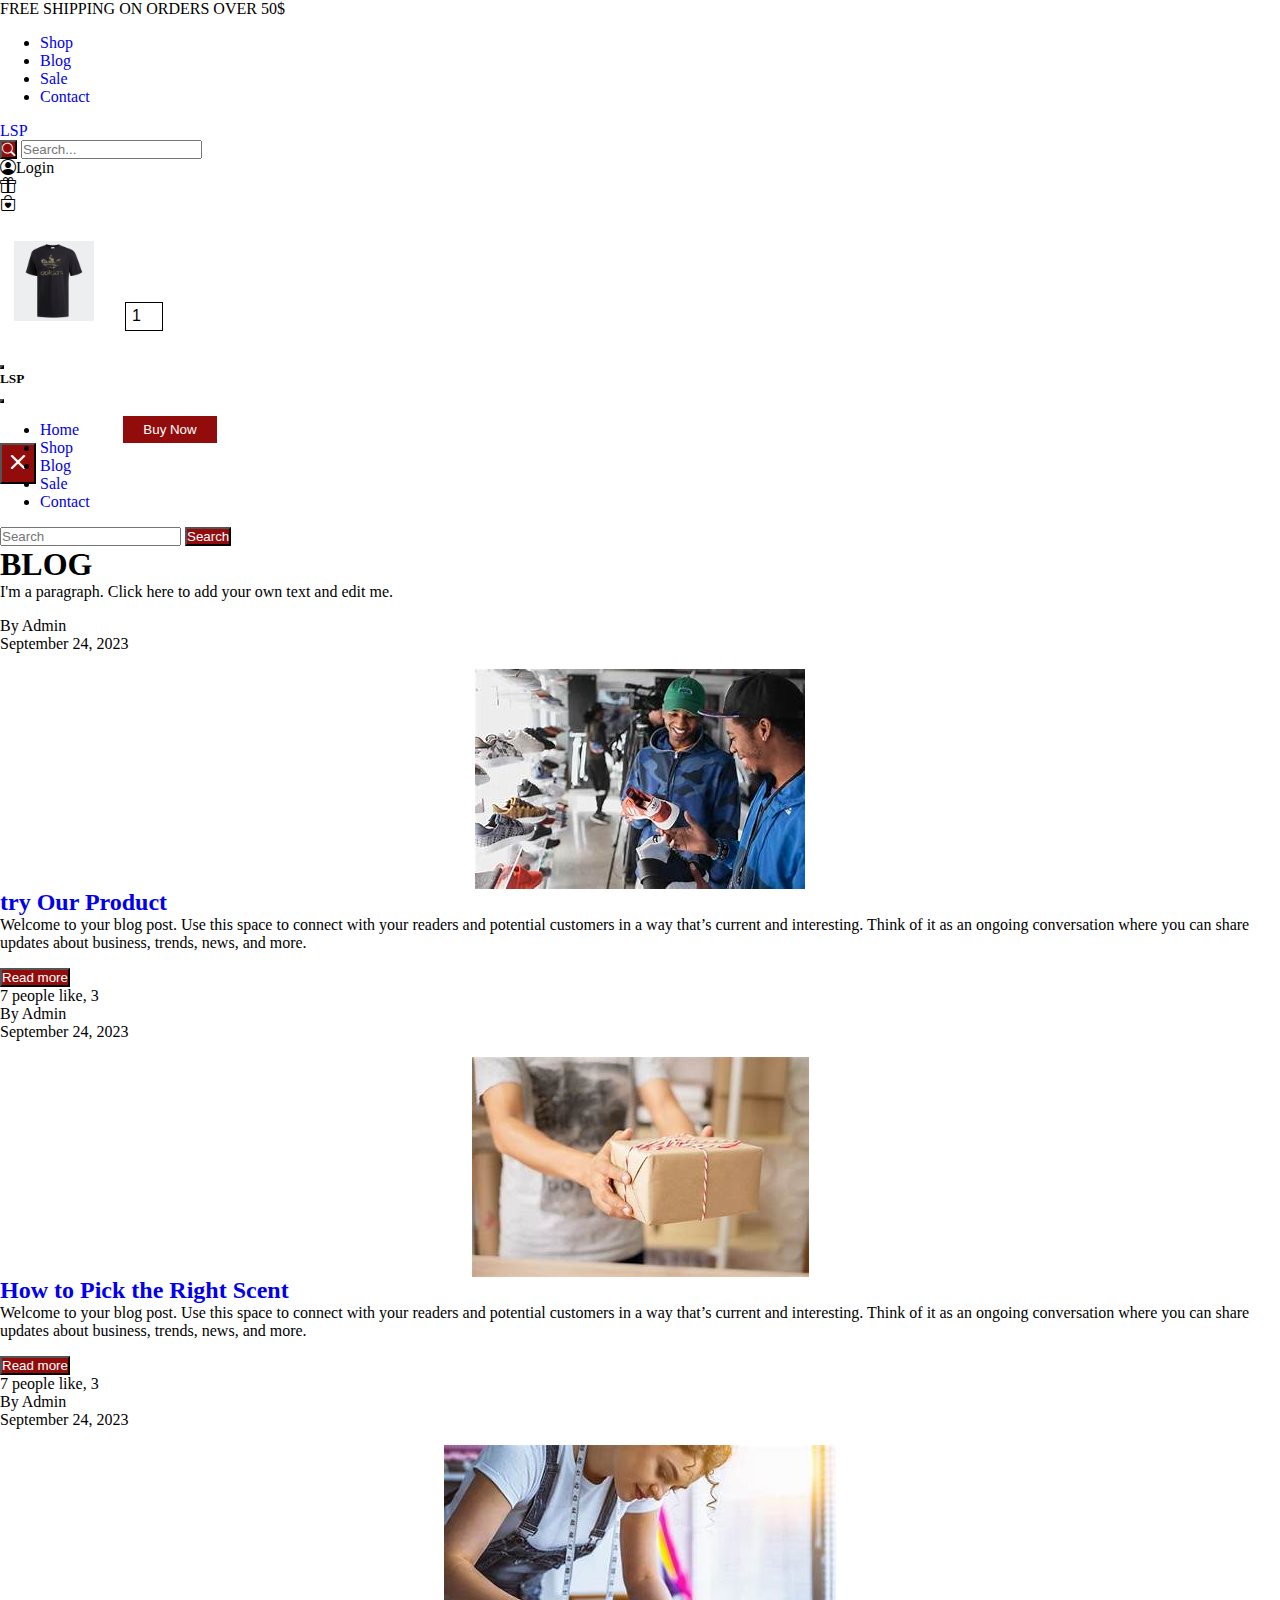
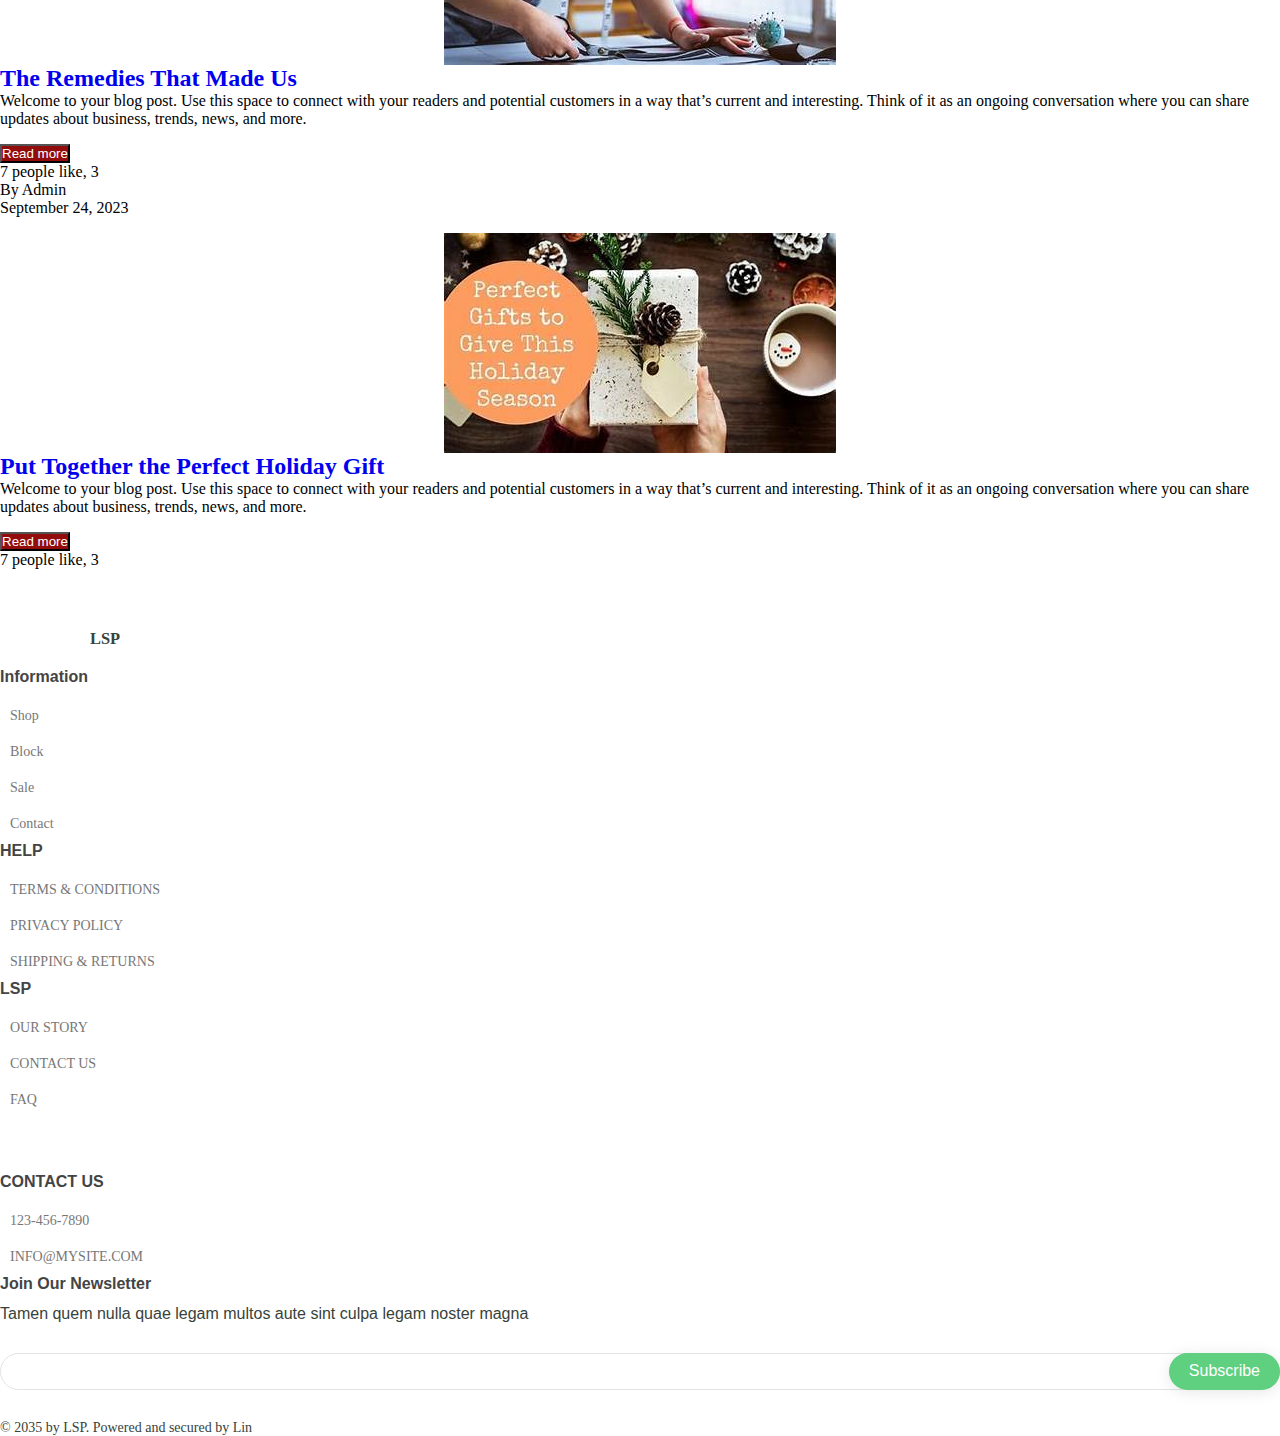
<file: page/blog.html>
<!DOCTYPE html>
<html lang="en">

<head>
    <meta charset="UTF-8">
    <meta name="viewport" content="width=device-width, initial-scale=1.0">
    <title>Document</title>
    <!--AOS-->
    <link href="https://unpkg.com/aos@2.3.1/dist/aos.css" rel="stylesheet">
    <!--Style css-->
    <link rel="stylesheet" href="../assets/css/style.css" />
    <!-- font awesome link -->
    <link rel="stylesheet" href="https://cdnjs.cloudflare.com/ajax/libs/font-awesome/6.4.2/css/all.min.css"
        integrity="sha512-z3gLpd7yknf1YoNbCzqRKc4qyor8gaKU1qmn+CShxbuBusANI9QpRohGBreCFkKxLhei6S9CQXFEbbKuqLg0DA=="
        crossorigin="anonymous" referrerpolicy="no-referrer" />
    <!--Icon Bootstap-->
    <link rel="stylesheet" href="https://cdn.jsdelivr.net/npm/bootstrap-icons@1.11.2/font/bootstrap-icons.min.css" />
    <!-- bootstrap link -->
    <link rel="stylesheet" href="https://cdn.jsdelivr.net/npm/bootstrap-icons@1.11.2/font/bootstrap-icons.min.css" />
    <link href="https://cdn.jsdelivr.net/npm/bootstrap@5.2.3/dist/css/bootstrap.min.css" rel="stylesheet"
        integrity="sha384-rbsA2VBKQhggwzxH7pPCaAqO46MgnOM80zW1RWuH61DGLwZJEdK2Kadq2F9CUG65" crossorigin="anonymous" />
    <script src="https://cdn.jsdelivr.net/npm/bootstrap@5.2.3/dist/js/bootstrap.bundle.min.js"
        integrity="sha384-kenU1KFdBIe4zVF0s0G1M5b4hcpxyD9F7jL+jjXkk+Q2h455rYXK/7HAuoJl+0I4"
        crossorigin="anonymous"></script>
</head>

<body class="">
    <div class="bg-secondary text-center text-light p-2">
        FREE SHIPPING ON ORDERS OVER 50$
    </div>
    <!--header-->
    <div class="container">
        <header class="pt-2">
            <nav class="navbar navbar-dark d-flex">
                <div class="container">
                    <ul class="navbar-nav d-none d-lg-flex flex-row fw-bold">
                        <li class="nav-item pe-4">
                            <a class="nav-link active text-secondary" aria-current="page" href="shop.html">Shop</a>
                        </li>
                        <li class="nav-item pe-4 ms-5">
                            <a class="nav-link text-secondary" href="blog.html">Blog</a>
                        </li>
                        <li class="nav-item pe-4 ms-5">
                            <a class="nav-link text-secondary" href="sale.html">Sale</a>
                        </li>
                        <li class="nav-item pe-4 ms-5">
                            <a class="nav-link text-secondary" href="contact.html">Contact</a>
                        </li>
                    </ul>
                    <a class="navbar-brand text-dark border border-2 px-3 py-1 border-dark" href="../index.html">LSP</a>
                    <div class="d-flex justify-content-end">
                        <div class="d-sm-none d-lg-block d-none border-bottom">
                            <button class="border-0 bg-white text-dark"><i class="bi bi-search"></i></button>
                            <input type="text" placeholder="Search..." class="border-0">
                        </div>
                        <div class="mx-3 d-sm-none d-lg-block d-none"><i class="bi bi-person-circle me-2 fs-5"></i>Login
                        </div>
                        <div class=""><i class="bi bi-gift ms-2 fs-4 me-2"></i></div>
                        <i class="bi bi-bag-heart fs-4 me-4" id="cart-icon"></i>
                        <div class="cart position-fixed shadow-sm bg-secondary">
                            <div class="cart-title pt-4">
                                <div class="text-center fs-4 fw-bold">Your cart</div>
                                <!--Content-->
                                <div class="cart-content">
                                    <div class="cart-box">
                                        <img src="../assets/img/product1.jpg" alt="" class="" style="width: 100px;height: 100px;
                                      object-fit: contain; padding: 10px;">
                                        <div class="detail-box pt-1" style="display: grid;row-gap: 0.5rem;">
                                            <div class="cart-product-title text-start fs-6 fw-bold">
                                                T-SHIRT
                                            </div>
                                            <div class="cart-price text-start fs-6 pt-1 fw-bold">$30</div>
                                            <input type="number" name="" id="" value="1"
                                                style="border: 1px solid;width: 2.4rem;text-align: center;font-size: 1rem;">
                                        </div>

                                        <!--Remove Cart-->
                                        <i class="bi bi-trash pt-4 mt-3 text-danger"
                                            style="font-size: 20px; cursor: pointer;"></i>
                                    </div>
                                </div>
                                <!--Total-->
                                <div class="total d-flex justify-content-end"
                                    style="margin-top: 1.5rem;border-top: 1px solid;">
                                    <div class="total-title" style="font-size: 1rem;font-weight: 600;">Total</div>
                                    <div class="total-price ms-2" style="margin-left: 0.5rem;">$0</div>
                                </div>
                                <!--Buy Button-->
                                <button type="button" class="btn-buy"
                                    style="display: flex;margin: 1.5rem auto 0 auto;padding: 6px 20px;border: none;cursor: pointer;">Buy
                                    Now</button>
                                <!--Cart close-->
                                <button type="button" class="btn"><i class="bi bi-x position-absolute text-danger"
                                        id="close-cart"
                                        style="top: 1rem;right: 0.8rem; font-size: 2rem;cursor: pointer;"></i></button>
                            </div>
                        </div>
                        <button class="navbar-toggler d-lg-none bg-secondary" type="button" data-bs-toggle="offcanvas"
                            data-bs-target="#offcanvasDarkNavbar" aria-controls="offcanvasDarkNavbar"
                            aria-label="Toggle navigation">
                            <span class="navbar-toggler-icon">
                            </span>
                        </button>
                    </div>
                </div>
                <div class="offcanvas offcanvas-end text-bg-dark" tabindex="-1" id="offcanvasDarkNavbar"
                    aria-labelledby="offcanvasDarkNavbarLabel">
                    <div class="offcanvas-header">
                        <h5 class="offcanvas-title" id="offcanvasDarkNavbarLabel">LSP</h5>

                        <button type="button" class="btn-close btn-close-white" data-bs-dismiss="offcanvas"
                            aria-label="Close">
                        </button>
                    </div>
                    <div class="offcanvas-body">
                        <ul class="navbar-nav justify-content-end flex-grow-1 pe-3">
                            <li class="nav-item">
                                <a class="nav-link active" aria-current="page" href="../index.html">Home</a>
                            </li>
                            <li class="nav-item">
                                <a class="nav-link active" aria-current="page" href="shop.html">Shop</a>
                            </li>
                            <li class="nav-item pe-4">
                                <a class="nav-link" href="blog.html">Blog</a>
                            </li>
                            <li class="nav-item pe-4">
                                <a class="nav-link" href="sale.html">Sale</a>
                            </li>
                            <li class="nav-item pe-4">
                                <a class="nav-link" href="contact.html">Contact</a>
                            </li>
                        </ul>
                        <form class="d-flex mt-3" role="search">
                            <input class="form-control me-2" type="search" placeholder="Search" aria-label="Search">
                            <button class="btn btn-success" type="submit">Search</button>
                        </form>
                    </div>
                </div>
    </div>
    </nav>
    </header>
    </div>
    <div class="text-center pt-5">
        <h1>BLOG</h1>
        <p>I'm a paragraph. Click here to add your own text and edit me.</p>
    </div>
    <div class="container">
        <div class="row pb-1">
            <div class="col-lg-6">
                <div class="single-blog shadow-lg px-5 py-3">
                    <p class="">By Admin <span>September 24, 2023</span></p>
                    <img src="../assets/img/bolg1.png" alt="" class="w-100">
                    <h2> <a href="sale.html">try Our Product</a></h2>
                    <p>Welcome to your blog post. Use this space to connect with your readers and potential customers in
                        a way that’s current and interesting. Think of it as an ongoing conversation where you can share
                        updates about business, trends, news, and more.</p>
                    <button class="btn1 bg-primary px-3 py-1"><a href=""></a>Read more</button> <br>
                    <span><i class="fa-regular fa-thumbs-up"></i>7 people like, <i
                            class="fa-regular fa-comment"></i>3</span>
                </div>
            </div>
            <div class="col-lg-6">
                <div class="single-blog shadow-lg px-5 py-3 mt-5">
                    <p class="">By Admin <span>September 24, 2023</span></p>
                    <img src="../assets/img/blog2.png" alt="" class="w-100">
                    <h2><a href="sale.html">How to Pick the Right Scent</a></h2>
                    <p>Welcome to your blog post. Use this space to connect with your readers and potential customers in
                        a way that’s current and interesting. Think of it as an ongoing conversation where you can share
                        updates about business, trends, news, and more.</p>
                    <button class="btn1 bg-primary px-3 py-1"><a href=""></a>Read more</button> <br>
                    <span><i class="fa-regular fa-thumbs-up"></i>7 people like, <i
                            class="fa-regular fa-comment"></i>3</span>
                </div>
            </div>
        </div>
        <div class="row pb-1 pt-3">
            <div class="col-lg-6">
                <div class="single-blog shadow-lg px-5 py-3 mt-5">
                    <p class="">By Admin <span>September 24, 2023</span></p>
                    <img src="../assets/img/blog3.png" alt="" class="w-100">
                    <h2> <a href="sale.html">The Remedies That Made Us</a></h2>
                    <p>Welcome to your blog post. Use this space to connect with your readers and potential customers in
                        a way that’s current and interesting. Think of it as an ongoing conversation where you can share
                        updates about business, trends, news, and more.</p>
                    <button class="btn1 bg-primary px-3 py-1"><a href=""></a>Read more</button> <br>
                    <span><i class="fa-regular fa-thumbs-up"></i>7 people like, <i
                            class="fa-regular fa-comment"></i>3</span>
                </div>
            </div>
            <div class="col-lg-6">
                <div class="single-blog shadow-lg px-5 py-3">
                    <p class="">By Admin <span>September 24, 2023</span></p>
                    <img src="../assets/img/blog4.png" alt="" class="w-100">
                    <h2><a href="sale.html">Put Together the Perfect Holiday Gift
                        </a></h2>
                    <p>Welcome to your blog post. Use this space to connect with your readers and potential customers in
                        a way that’s current and interesting. Think of it as an ongoing conversation where you can share
                        updates about business, trends, news, and more.</p>
                    <button class="btn1 bg-primary px-3 py-1"><a href=""></a>Read more</button> <br>
                    <span><i class="fa-regular fa-thumbs-up"></i>7 people like, <i
                            class="fa-regular fa-comment"></i>3</span>
                </div>
            </div>
        </div>
    </div>
    <!--footer-->
    <footer id="footer" class="bg-white">
        <div class="footer-top pt-5 border-top shadow-sm">
            <div class="container">
                <div class="row">
                    <div class="col-lg-3 col-md-6 footer-contact">
                        <h3 class="d-block border border-2 border-dark text-center fs-2"
                            style="margin-left: 90px; margin-right: 90px;">LSP
                        </h3>
                        <div class="social-links text-center text-md-right pt-3 pt-md-0">
                            <a href="" class="twitter bg-secondary text-light d-inline-block">
                                <i class="fa-brands fa-twitter"></i></a>
                            <a href="" class="facebook bg-secondary text-light d-inline-block">
                                <i class="fa-brands fa-facebook-f"></i></a>
                            <a href="" class="instagram bg-secondary text-light d-inline-block">
                                <i class="fa-brands fa-instagram"></i></a>
                            <a href="" class="google-plus bg-secondary text-light d-inline-block">
                                <i class="fa-brands fa-skype"></i></a>
                            <a href="" class="linkedin bg-secondary text-light d-inline-block">
                                <i class="fa-brands fa-linkedin-in"></i></a>
                        </div>
                    </div>
                    <div class="col-lg-2 col-md-6 footer-links">
                        <h4 class="fs-4">Information</h4>
                        <ul>
                            <li><a href="shop.html">Shop</a></li>
                            <li><a href="blog.html">Block</a></li>
                            <li><a href="sale.html">Sale</a></li>
                            <li><a href="contact.html">Contact</a></li>
                        </ul>
                        <h4 class="fs-4 pt-3">HELP</h4>
                        <ul>
                            <li><a href="#">TERMS & CONDITIONS</a></li>
                            <li><a href="#">PRIVACY POLICY </a></li>
                            <li><a href="#">SHIPPING & RETURNS</a></li>
                        </ul>
                    </div>
                    <div class="col-lg-3 col-md-6 footer-links">
                        <h4 class="fs-4">LSP</h4>
                        <ul>
                            <li>
                                <a href="#">OUR STORY</a>
                            </li>
                            <li>
                                <a href="#">CONTACT US</a>
                            </li>
                            <li>
                                <a href="#">FAQ</a>
                            </li>
                        </ul>
                        <h4 class="fs-4" style="padding-top: 55px;">CONTACT US</h4>
                        <ul>
                            <li>
                                <a href="#">123-456-7890</a>
                            </li>
                            <li>
                                <a href="#">INFO@MYSITE.COM</a>
                            </li>
                        </ul>
                    </div>
                    <div class="col-lg-4 col-md-6 footer-newsletter">
                        <h4>Join Our Newsletter</h4>
                        <p>
                            Tamen quem nulla quae legam multos aute sint culpa legam noster
                            magna
                        </p>
                        <form>
                            <input type="email" name="email" />
                            <input type="submit" value="Subscribe" />
                        </form>
                    </div>
                </div>
            </div>
        </div>
        <div class="p-3 bg-secondary">
            <div class=" text-center text-md-start">
                <div class="text-center text-light fs-6">
                    © 2035 by LSP. Powered and secured by Lin
                </div>
            </div>

        </div>
    </footer>
    <!--Link to js-->
    <script src="../assets/javascritp/main.js"></script>
</body>

</html>
</file>
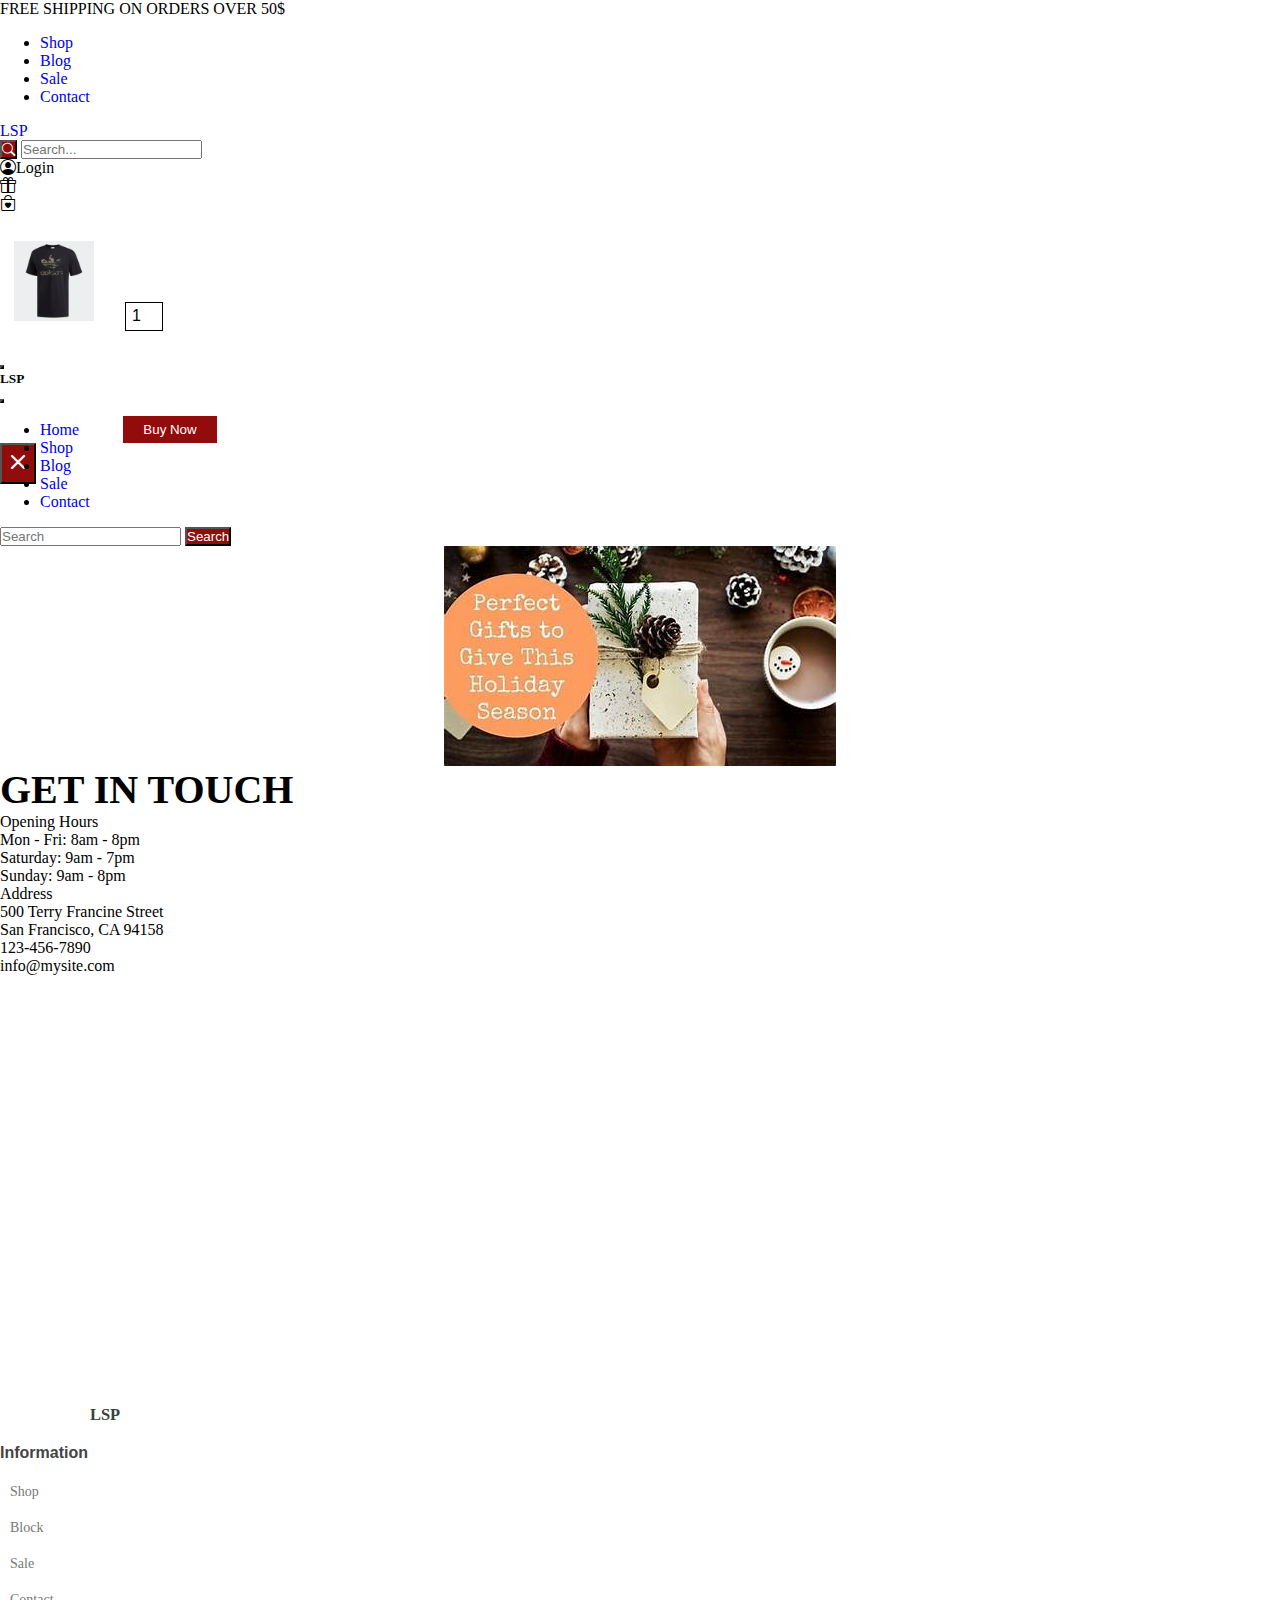
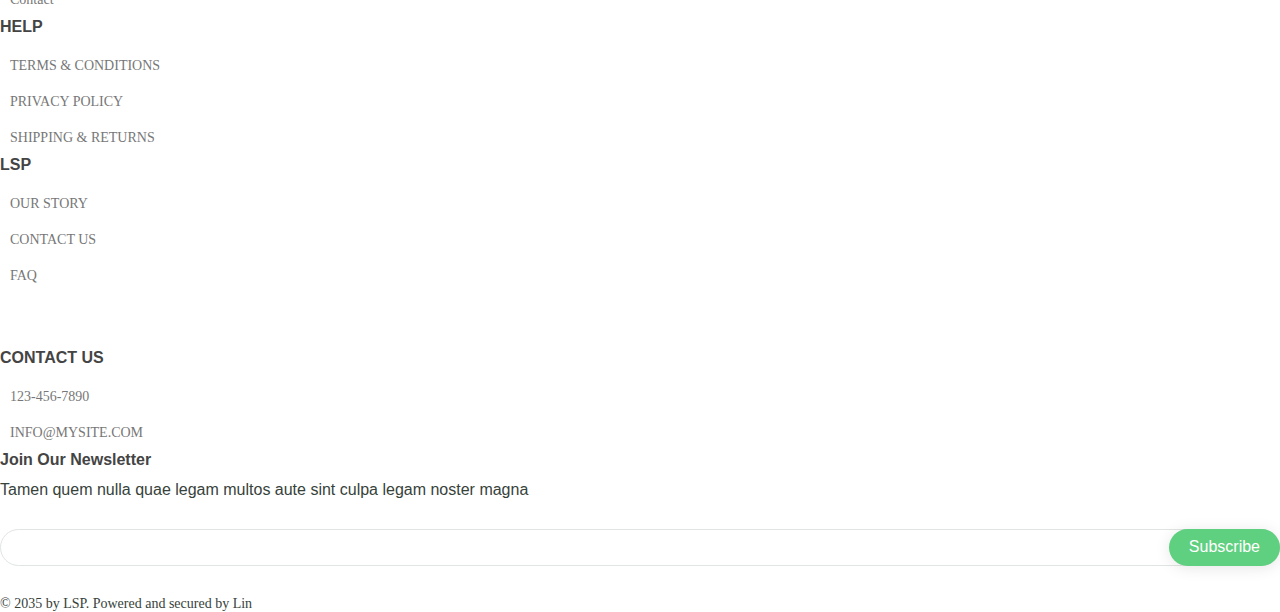
<file: page/contact.html>
<!DOCTYPE html>
<html lang="en">

<head>
    <meta charset="UTF-8">
    <meta name="viewport" content="width=device-width, initial-scale=1.0">
    <title>Document</title>
    <!--AOS-->
    <link href="https://unpkg.com/aos@2.3.1/dist/aos.css" rel="stylesheet">
    <!--Style css-->
    <link rel="stylesheet" href="../assets/css/style.css" />
    <!-- font awesome link -->
    <link rel="stylesheet" href="https://cdnjs.cloudflare.com/ajax/libs/font-awesome/6.4.2/css/all.min.css"
        integrity="sha512-z3gLpd7yknf1YoNbCzqRKc4qyor8gaKU1qmn+CShxbuBusANI9QpRohGBreCFkKxLhei6S9CQXFEbbKuqLg0DA=="
        crossorigin="anonymous" referrerpolicy="no-referrer" />
    <!--Icon Bootstap-->
    <link rel="stylesheet" href="https://cdn.jsdelivr.net/npm/bootstrap-icons@1.11.2/font/bootstrap-icons.min.css" />
    <!-- bootstrap link -->
    <link rel="stylesheet" href="https://cdn.jsdelivr.net/npm/bootstrap-icons@1.11.2/font/bootstrap-icons.min.css" />
    <link href="https://cdn.jsdelivr.net/npm/bootstrap@5.2.3/dist/css/bootstrap.min.css" rel="stylesheet"
        integrity="sha384-rbsA2VBKQhggwzxH7pPCaAqO46MgnOM80zW1RWuH61DGLwZJEdK2Kadq2F9CUG65" crossorigin="anonymous" />
    <script src="https://cdn.jsdelivr.net/npm/bootstrap@5.2.3/dist/js/bootstrap.bundle.min.js"
        integrity="sha384-kenU1KFdBIe4zVF0s0G1M5b4hcpxyD9F7jL+jjXkk+Q2h455rYXK/7HAuoJl+0I4"
        crossorigin="anonymous"></script>
</head>

<body class="">
    <div class="bg-secondary text-center text-light p-2">
        FREE SHIPPING ON ORDERS OVER 50$
    </div>
    <!--header-->
    <div class="container">
        <header class="pt-2">
            <nav class="navbar navbar-dark d-flex">
                <div class="container">
                    <ul class="navbar-nav d-none d-lg-flex flex-row fw-bold">
                        <li class="nav-item pe-4">
                            <a class="nav-link active text-secondary" aria-current="page" href="shop.html">Shop</a>
                        </li>
                        <li class="nav-item pe-4 ms-5">
                            <a class="nav-link text-secondary" href="blog.html">Blog</a>
                        </li>
                        <li class="nav-item pe-4 ms-5">
                            <a class="nav-link text-secondary" href="sale.html">Sale</a>
                        </li>
                        <li class="nav-item pe-4 ms-5">
                            <a class="nav-link text-secondary" href="contact.html">Contact</a>
                        </li>
                    </ul>
                    <a class="navbar-brand text-dark border border-2 px-3 py-1 border-dark" href="../index.html">LSP</a>
                    <div class="d-flex justify-content-end">
                        <div class="d-sm-none d-lg-block d-none border-bottom">
                            <button class="border-0 bg-white text-dark"><i class="bi bi-search"></i></button>
                            <input type="text" placeholder="Search..." class="border-0">
                        </div>
                        <div class="mx-3 d-sm-none d-lg-block d-none"><i class="bi bi-person-circle me-2 fs-5"></i>Login
                        </div>
                        <div class=""><i class="bi bi-gift ms-2 fs-4 me-2"></i></div>
                        <i class="bi bi-bag-heart fs-4 me-4" id="cart-icon"></i>
                        <div class="cart position-fixed shadow-sm bg-secondary">
                            <div class="cart-title pt-4">
                                <div class="text-center fs-4 fw-bold">Your cart</div>
                                <!--Content-->
                                <div class="cart-content">
                                    <div class="cart-box">
                                        <img src="../assets/img/product1.jpg" alt="" class="" style="width: 100px;height: 100px;
                                      object-fit: contain; padding: 10px;">
                                        <div class="detail-box pt-1" style="display: grid;row-gap: 0.5rem;">
                                            <div class="cart-product-title text-start fs-6 fw-bold">
                                                T-SHIRT
                                            </div>
                                            <div class="cart-price text-start fs-6 pt-1 fw-bold">$30</div>
                                            <input type="number" name="" id="" value="1"
                                                style="border: 1px solid;width: 2.4rem;text-align: center;font-size: 1rem;">
                                        </div>

                                        <!--Remove Cart-->
                                        <i class="bi bi-trash pt-4 mt-3 text-danger"
                                            style="font-size: 20px; cursor: pointer;"></i>
                                    </div>
                                </div>
                                <!--Total-->
                                <div class="total d-flex justify-content-end"
                                    style="margin-top: 1.5rem;border-top: 1px solid;">
                                    <div class="total-title" style="font-size: 1rem;font-weight: 600;">Total</div>
                                    <div class="total-price ms-2" style="margin-left: 0.5rem;">$0</div>
                                </div>
                                <!--Buy Button-->
                                <button type="button" class="btn-buy"
                                    style="display: flex;margin: 1.5rem auto 0 auto;padding: 6px 20px;border: none;cursor: pointer;">Buy
                                    Now</button>
                                <!--Cart close-->
                                <button type="button" class="btn"><i class="bi bi-x position-absolute text-danger"
                                        id="close-cart"
                                        style="top: 1rem;right: 0.8rem; font-size: 2rem;cursor: pointer;"></i></button>
                            </div>
                        </div>
                        <button class="navbar-toggler d-lg-none bg-secondary" type="button" data-bs-toggle="offcanvas"
                            data-bs-target="#offcanvasDarkNavbar" aria-controls="offcanvasDarkNavbar"
                            aria-label="Toggle navigation">
                            <span class="navbar-toggler-icon">
                            </span>
                        </button>
                    </div>
                </div>
                <div class="offcanvas offcanvas-end text-bg-dark" tabindex="-1" id="offcanvasDarkNavbar"
                    aria-labelledby="offcanvasDarkNavbarLabel">
                    <div class="offcanvas-header">
                        <h5 class="offcanvas-title" id="offcanvasDarkNavbarLabel">LSP</h5>

                        <button type="button" class="btn-close btn-close-white" data-bs-dismiss="offcanvas"
                            aria-label="Close">
                        </button>
                    </div>
                    <div class="offcanvas-body">
                        <ul class="navbar-nav justify-content-end flex-grow-1 pe-3">
                            <li class="nav-item">
                                <a class="nav-link active" aria-current="page" href="../index.html">Home</a>
                            </li>
                            <li class="nav-item">
                                <a class="nav-link active" aria-current="page" href="shop.html">Shop</a>
                            </li>
                            <li class="nav-item pe-4">
                                <a class="nav-link" href="blog.html">Blog</a>
                            </li>
                            <li class="nav-item pe-4">
                                <a class="nav-link" href="sale.html">Sale</a>
                            </li>
                            <li class="nav-item pe-4">
                                <a class="nav-link" href="contact.html">Contact</a>
                            </li>
                        </ul>
                        <form class="d-flex mt-3" role="search">
                            <input class="form-control me-2" type="search" placeholder="Search" aria-label="Search">
                            <button class="btn btn-success" type="submit">Search</button>
                        </form>
                    </div>
                </div>
    </div>
    </nav>
    </header>
    </div>
    <div class="container pb-lg-5">
        <div class="row">
            <div class="col-lg-6 pt-5">
                <img src="../assets/img/blog4.png" alt="" class="w-100">
            </div>
            <div class="col-lg-6 pt-lg-5 mt-lg-5">
                <h6 class="ps-lg-5" style="font-size: 40px;">GET IN TOUCH</h6>
                <div class="row ps-lg-5">
                    <div class="col-lg-6">
                        <div class="fs-4 fw-bold">Opening Hours</div>
                        <div class="fs-5 pt-2">
                            <span>Mon - Fri: 8am - 8pm</span> <span>Saturday: 9am - 7pm</span><span>Sunday: 9am -
                                8pm</span>
                        </div>

                    </div>
                    <div class="col-lg-6">
                        <div class="fs-4 fw-bold">Address</div>
                        <div class="fs-5 pt-2">
                            <span>500 Terry Francine Street</span> <span>San Francisco, CA
                                94158</span><span>123-456-7890</span>
                        </div>
                    </div>
                </div>
                <p class="ps-lg-5 pt-lg-5 fs-3">info@mysite.com</p>
            </div>
        </div>
    </div>
    <!--map-->
    <div class="pb-lg-5">
        <iframe
            src="https://www.google.com/maps/embed?pb=!1m14!1m8!1m3!1d12097.433213460943!2d-74.0062269!3d40.7101282!3m2!1i1024!2i768!4f13.1!3m3!1m2!1s0x0%3A0xb89d1fe6bc499443!2sDowntown+Conference+Center!5e0!3m2!1smk!2sbg!4v1539943755621"
            width="100%" height="350" style="border: 0" allowfullscreen="" loading="lazy"
            referrerpolicy="no-referrer-when-downgrade"></iframe>
    </div>
    <!--footer-->
    <footer id="footer" class="bg-white">
        <div class="footer-top pt-5 border-top shadow-sm">
            <div class="container">
                <div class="row">
                    <div class="col-lg-3 col-md-6 footer-contact">
                        <h3 class="d-block border border-2 border-dark text-center fs-2"
                            style="margin-left: 90px; margin-right: 90px;">LSP
                        </h3>
                        <div class="social-links text-center text-md-right pt-3 pt-md-0">
                            <a href="" class="twitter bg-secondary text-light d-inline-block">
                                <i class="fa-brands fa-twitter"></i></a>
                            <a href="" class="facebook bg-secondary text-light d-inline-block">
                                <i class="fa-brands fa-facebook-f"></i></a>
                            <a href="" class="instagram bg-secondary text-light d-inline-block">
                                <i class="fa-brands fa-instagram"></i></a>
                            <a href="" class="google-plus bg-secondary text-light d-inline-block">
                                <i class="fa-brands fa-skype"></i></a>
                            <a href="" class="linkedin bg-secondary text-light d-inline-block">
                                <i class="fa-brands fa-linkedin-in"></i></a>
                        </div>
                    </div>
                    <div class="col-lg-2 col-md-6 footer-links">
                        <h4 class="fs-4">Information</h4>
                        <ul>
                            <li><a href="shop.html">Shop</a></li>
                            <li><a href="blog.html">Block</a></li>
                            <li><a href="sale.html">Sale</a></li>
                            <li><a href="contact.html">Contact</a></li>
                        </ul>
                        <h4 class="fs-4 pt-3">HELP</h4>
                        <ul>
                            <li><a href="#">TERMS & CONDITIONS</a></li>
                            <li><a href="#">PRIVACY POLICY </a></li>
                            <li><a href="#">SHIPPING & RETURNS</a></li>
                        </ul>
                    </div>
                    <div class="col-lg-3 col-md-6 footer-links">
                        <h4 class="fs-4">LSP</h4>
                        <ul>
                            <li>
                                <a href="#">OUR STORY</a>
                            </li>
                            <li>
                                <a href="#">CONTACT US</a>
                            </li>
                            <li>
                                <a href="#">FAQ</a>
                            </li>
                        </ul>
                        <h4 class="fs-4" style="padding-top: 55px;">CONTACT US</h4>
                        <ul>
                            <li>
                                <a href="#">123-456-7890</a>
                            </li>
                            <li>
                                <a href="#">INFO@MYSITE.COM</a>
                            </li>
                        </ul>
                    </div>
                    <div class="col-lg-4 col-md-6 footer-newsletter">
                        <h4>Join Our Newsletter</h4>
                        <p>
                            Tamen quem nulla quae legam multos aute sint culpa legam noster
                            magna
                        </p>
                        <form>
                            <input type="email" name="email" />
                            <input type="submit" value="Subscribe" />
                        </form>
                    </div>
                </div>
            </div>
        </div>
        <div class="p-3 bg-secondary">
            <div class=" text-center text-md-start">
                <div class="text-center text-light fs-6">
                    © 2035 by LSP. Powered and secured by Lin
                </div>
            </div>

        </div>
    </footer>
    <!--Link to js-->
    <script src="../assets/javascritp/main.js"></script>
</body>

</html>
</file>
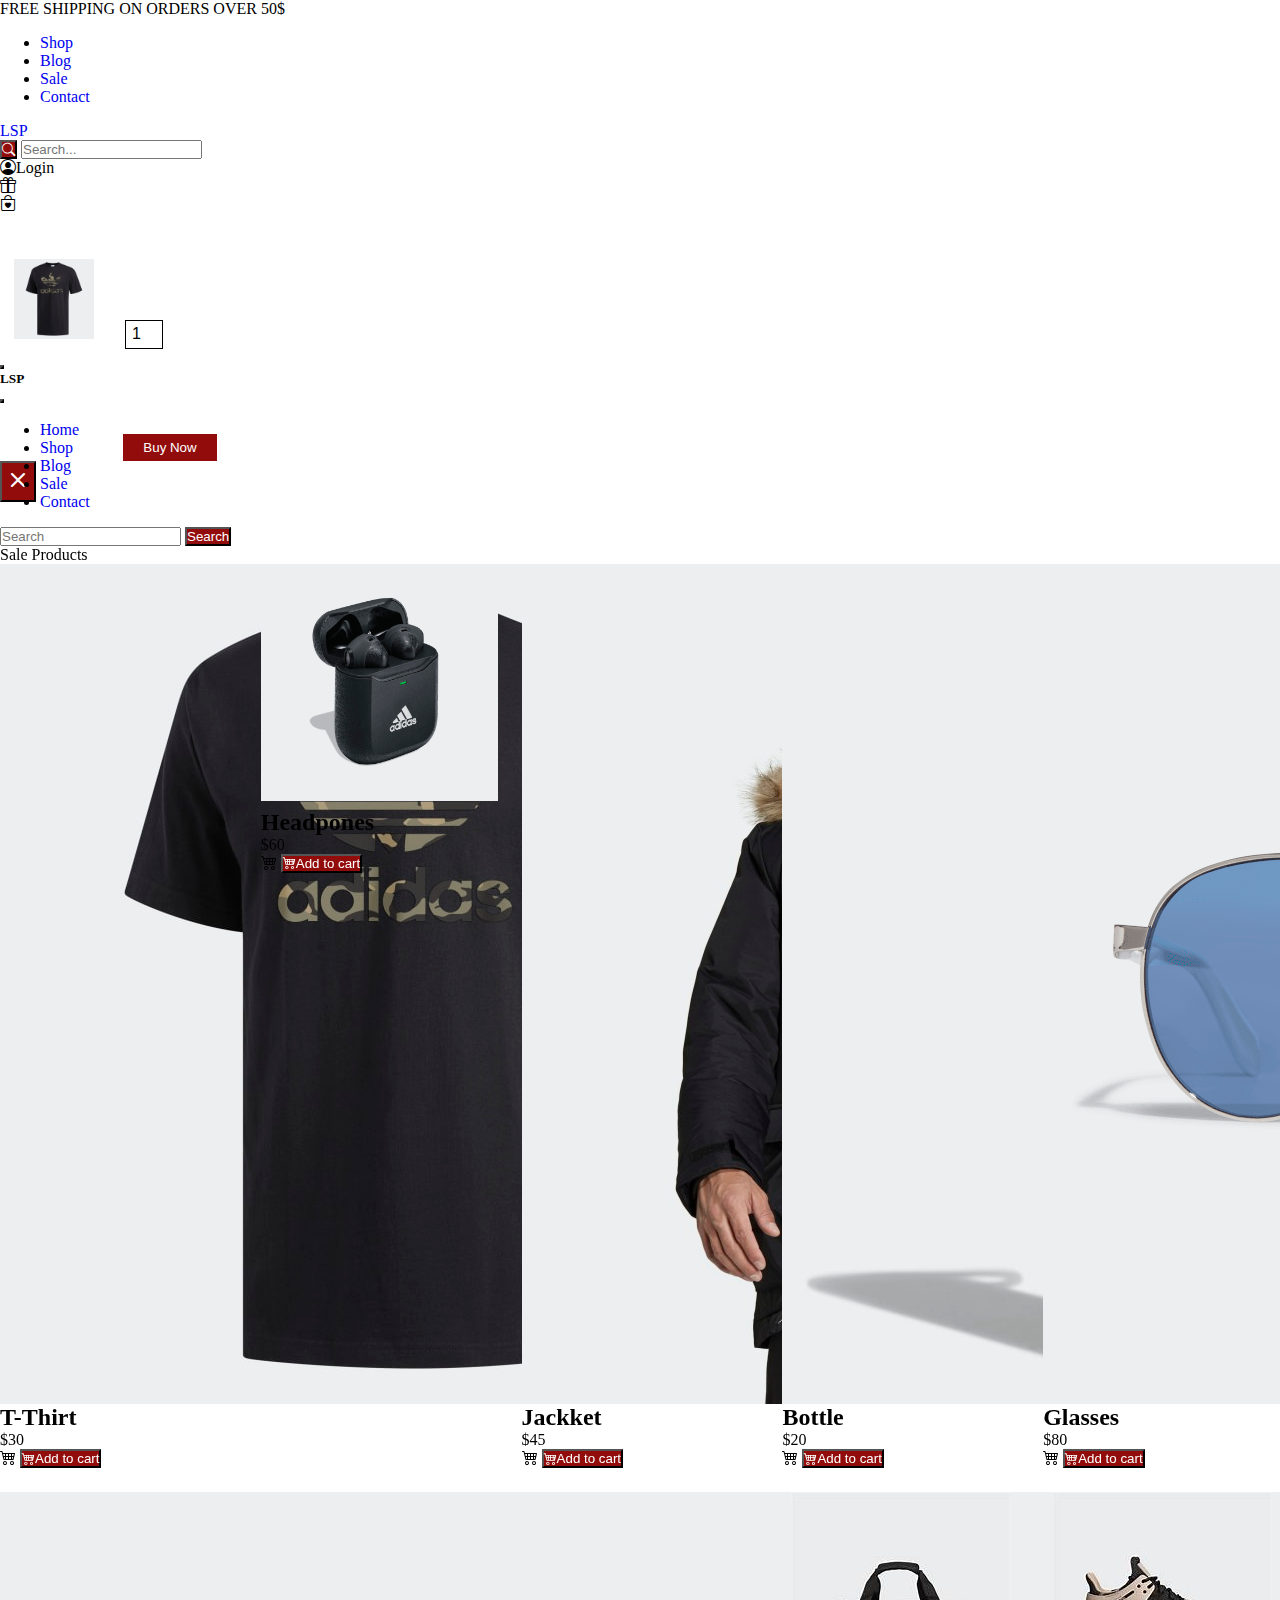
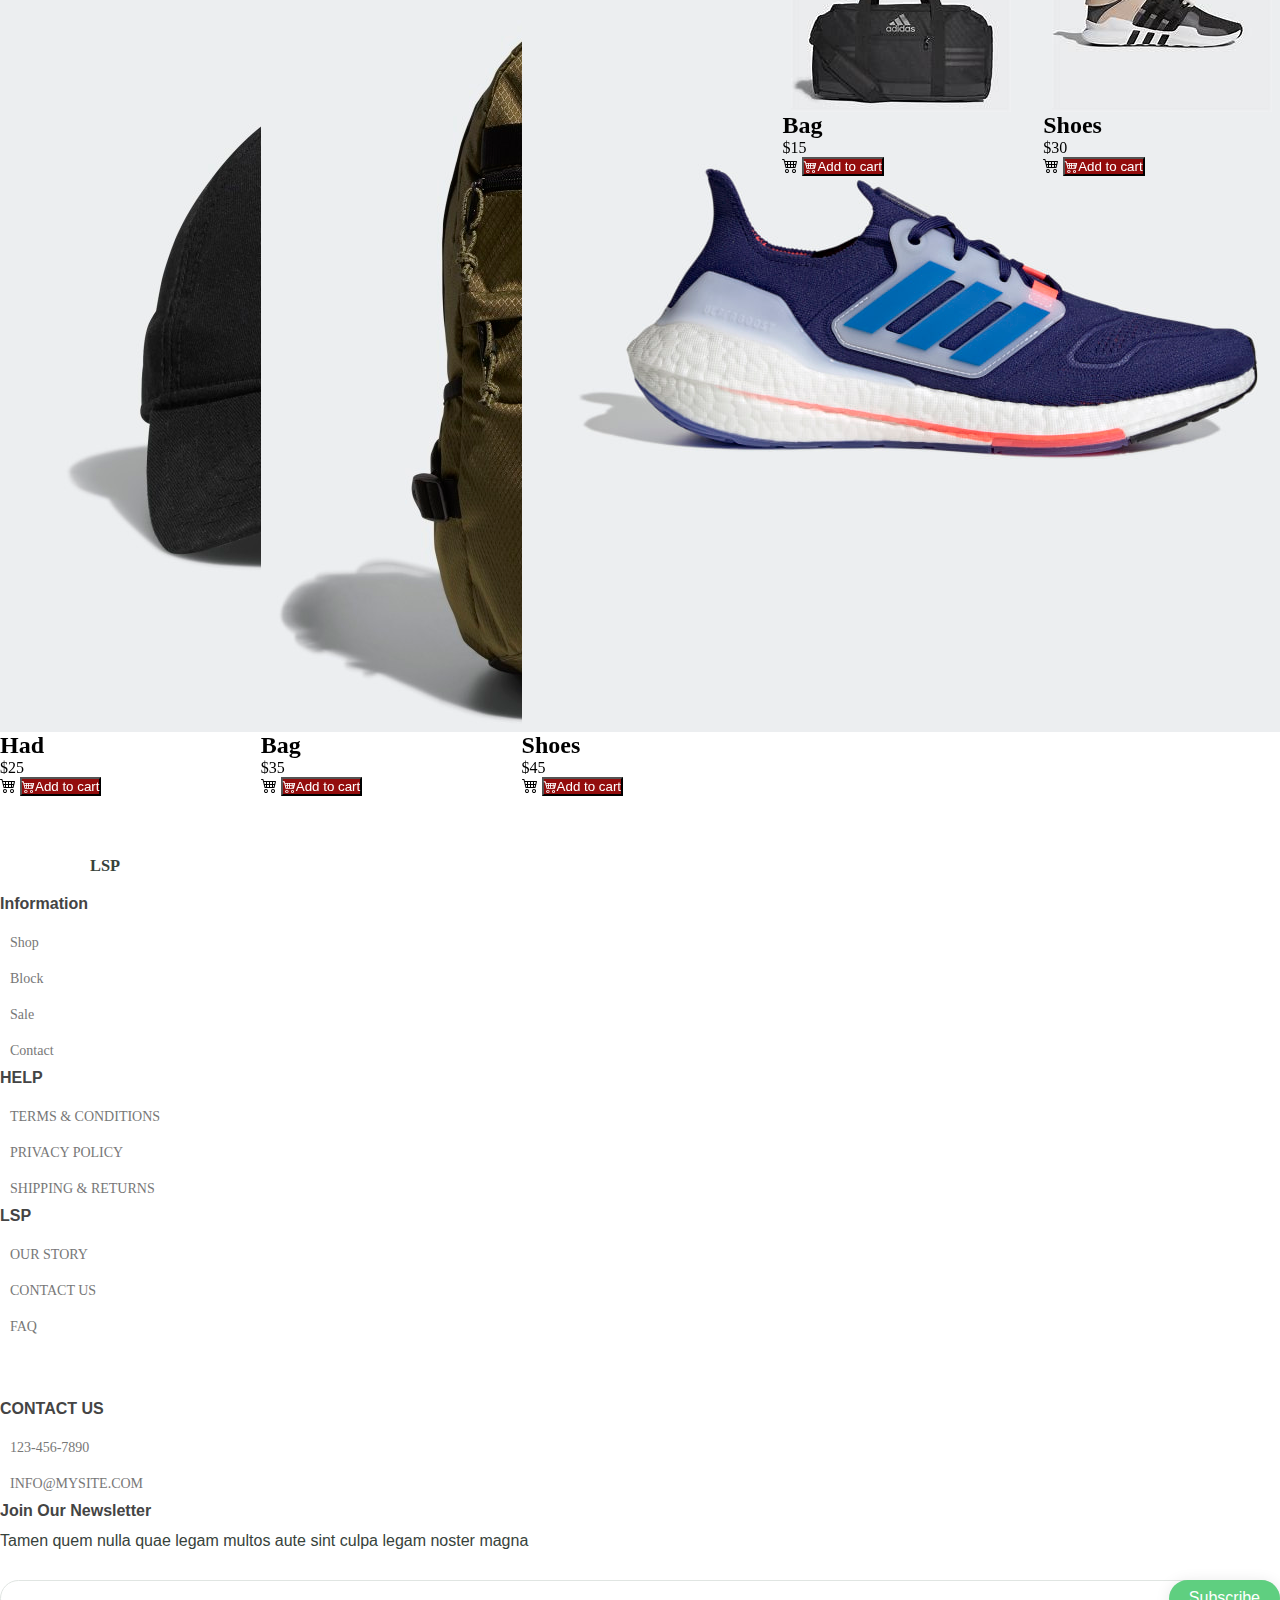
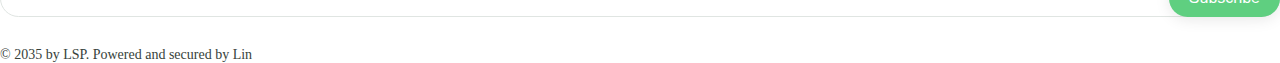
<file: page/sale.html>
<!DOCTYPE html>
<html lang="en">

<head>
    <meta charset="UTF-8">
    <meta name="viewport" content="width=device-width, initial-scale=1.0">
    <title>Document</title>
    <!--AOS-->
    <link href="https://unpkg.com/aos@2.3.1/dist/aos.css" rel="stylesheet">
    <!--Style css-->
    <link rel="stylesheet" href="../assets/css/style.css" />
    <!-- font awesome link -->
    <link rel="stylesheet" href="https://cdnjs.cloudflare.com/ajax/libs/font-awesome/6.4.2/css/all.min.css"
        integrity="sha512-z3gLpd7yknf1YoNbCzqRKc4qyor8gaKU1qmn+CShxbuBusANI9QpRohGBreCFkKxLhei6S9CQXFEbbKuqLg0DA=="
        crossorigin="anonymous" referrerpolicy="no-referrer" />
    <!--Icon Bootstap-->
    <link rel="stylesheet" href="https://cdn.jsdelivr.net/npm/bootstrap-icons@1.11.2/font/bootstrap-icons.min.css" />
    <!-- bootstrap link -->
    <link rel="stylesheet" href="https://cdn.jsdelivr.net/npm/bootstrap-icons@1.11.2/font/bootstrap-icons.min.css" />
    <link href="https://cdn.jsdelivr.net/npm/bootstrap@5.2.3/dist/css/bootstrap.min.css" rel="stylesheet"
        integrity="sha384-rbsA2VBKQhggwzxH7pPCaAqO46MgnOM80zW1RWuH61DGLwZJEdK2Kadq2F9CUG65" crossorigin="anonymous" />
    <script src="https://cdn.jsdelivr.net/npm/bootstrap@5.2.3/dist/js/bootstrap.bundle.min.js"
        integrity="sha384-kenU1KFdBIe4zVF0s0G1M5b4hcpxyD9F7jL+jjXkk+Q2h455rYXK/7HAuoJl+0I4"
        crossorigin="anonymous"></script>
</head>

<body class="">
    <div class="bg-secondary text-center text-light p-2">
        FREE SHIPPING ON ORDERS OVER 50$
    </div>
    <!--header-->
    <div class="container">
        <header class="pt-2">
            <nav class="navbar navbar-dark d-flex">
                <div class="container">
                    <ul class="navbar-nav d-none d-lg-flex flex-row fw-bold">
                        <li class="nav-item pe-4">
                            <a class="nav-link active text-secondary" aria-current="page" href="shop.html">Shop</a>
                        </li>
                        <li class="nav-item pe-4 ms-5">
                            <a class="nav-link text-secondary" href="blog.html">Blog</a>
                        </li>
                        <li class="nav-item pe-4 ms-5">
                            <a class="nav-link text-secondary" href="sale.html">Sale</a>
                        </li>
                        <li class="nav-item pe-4 ms-5">
                            <a class="nav-link text-secondary" href="contact.html">Contact</a>
                        </li>
                    </ul>
                    <a class="navbar-brand text-dark border border-2 px-3 py-1 border-dark" href="../index.html">LSP</a>
                    <div class="d-flex justify-content-end">
                        <div class=" d-sm-none d-lg-block d-none border-bottom">
                            <button class="border-0 bg-white text-dark" onclick=""><i class="bi bi-search"></i></button>
                            <input type="text" placeholder="Search..." class="border-0 ">
                        </div>
                        <div class="mx-3 d-sm-none d-lg-block d-none"><i class="bi bi-person-circle me-2 fs-5"></i>Login
                        </div>
                        <div class=""><i class="bi bi-gift ms-2 fs-4 me-2"></i></div>
                        <i class="bi bi-bag-heart fs-4 me-4" id="cart-icon"></i>
                        <div class="cart position-fixed shadow-sm bg-secondary">
                            <div class="cart-title pt-4">
                                <div class="d-flex justify-content-center">
                                    <div class="fs-4 fw-bold div">Your cart</div>
                                    <span id="item_num">0</span>
                                </div>

                                <!--Content-->
                                <div class="cart-content">
                                    <div class="cart-box">
                                        <img src="../assets/img/product1.jpg" alt="" class="" style="width: 100px;height: 100px;
                                      object-fit: contain; padding: 10px;">
                                        <div class="detail-box pt-1" style="display: grid;row-gap: 0.5rem;">
                                            <div class="cart-product-title text-start fs-6 fw-bold">
                                                T-SHIRT
                                            </div>
                                            <div class="cart-price text-start fs-6 pt-1 fw-bold">$30</div>
                                            <input type="number" name="" id="" value="1"
                                                style="border: 1px solid;width: 2.4rem;text-align: center;font-size: 1rem;">
                                        </div>

                                        <!--Remove Cart-->
                                        <i class="bi bi-trash pt-4 mt-3 text-danger remove"
                                            style="font-size: 20px; cursor: pointer;"></i>
                                    </div>
                                </div>
                                <!--Total-->
                                <div class="total d-flex justify-content-end"
                                    style="margin-top: 1.5rem;border-top: 1px solid;">
                                    <div class="total-title" style="font-size: 1rem;font-weight: 600;">Total</div>
                                    <div class="total-price ms-2" style="margin-left: 0.5rem;">$0</div>
                                </div>
                                <!--Buy Button-->
                                <button type="button" class="btn-buy"
                                    style="display: flex;margin: 1.5rem auto 0 auto;padding: 6px 20px;border: none;cursor: pointer;">Buy
                                    Now</button>
                                <!--Cart close-->
                                <button type="button" class="btn"><i class="bi bi-x position-absolute text-danger"
                                        id="close-cart"
                                        style="top: 1rem;right: 0.8rem; font-size: 2rem;cursor: pointer;"></i></button>
                            </div>
                        </div>
                        <button class="navbar-toggler d-lg-none bg-secondary" type="button" data-bs-toggle="offcanvas"
                            data-bs-target="#offcanvasDarkNavbar" aria-controls="offcanvasDarkNavbar"
                            aria-label="Toggle navigation">
                            <span class="navbar-toggler-icon">
                            </span>
                        </button>
                    </div>
                </div>
                <div class="offcanvas offcanvas-end text-bg-dark" tabindex="-1" id="offcanvasDarkNavbar"
                    aria-labelledby="offcanvasDarkNavbarLabel">
                    <div class="offcanvas-header">
                        <h5 class="offcanvas-title" id="offcanvasDarkNavbarLabel">LSP</h5>

                        <button type="button" class="btn-close btn-close-white" data-bs-dismiss="offcanvas"
                            aria-label="Close">
                        </button>
                    </div>
                    <div class="offcanvas-body">
                        <ul class="navbar-nav justify-content-end flex-grow-1 pe-3">
                            <li class="nav-item">
                                <a class="nav-link active" aria-current="page" href="../index.html">Home</a>
                            </li>
                            <li class="nav-item">
                                <a class="nav-link active" aria-current="page" href="shop.html">Shop</a>
                            </li>
                            <li class="nav-item pe-4">
                                <a class="nav-link" href="blog.html">Blog</a>
                            </li>
                            <li class="nav-item pe-4">
                                <a class="nav-link" href="sale.html">Sale</a>
                            </li>
                            <li class="nav-item pe-4">
                                <a class="nav-link" href="contact.html">Contact</a>
                            </li>
                        </ul>
                        <form class="d-flex mt-3" role="search">
                            <input class="form-control me-2" type="search" placeholder="Search" aria-label="Search">
                            <button class="btn btn-success" type="submit">Search</button>
                        </form>
                    </div>
                </div>
    </div>
    </nav>
    </header>
    </div>
    <div>
        <!--Product-->
        <section class="shop container pt-3 fw-bold" data-aos="zoom-in" data-aos-duration="1500">
            <div class="section-title fs-4">Sale Products</div>
            <!--Content-->
            <div class="shop-content">
                <!--Box 1-->
                <div class="product-box position-relative">
                    <div class="item"> <img src="../assets/img/product1.jpg" class="card-img-top" alt="..."
                            class="product-img">
                        <div class="card-body">
                            <h2 class="product-title fs-5">T-Thirt</h2>
                            <span class="price">$30</span>
                            <i class="bi bi-cart4 px-2 py-1 position-absolute bg-secondary text-light"
                                style="cursor: pointer; bottom: 0;right: 0;"></i>
                            <button type="button" id="btn-add"
                                class="bi bi-cart4 px-2 py-1 position-absolute bg-secondary text-light"
                                style="cursor: pointer; bottom: 0;right: 0;">Add to cart</button>
                        </div>
                    </div>

                </div>
                <!--Box 2-->
                <div class="product-box position-relative">
                    <img src="../assets/img/product2.jpg" style="background-color: azure;" alt="..."
                        class="product-img">
                    <div class="card-body">
                        <h2 class="product-title fs-5">Headpones</h2>
                        <span class="price">$60</span>
                        <i class="bi bi-cart4 px-2 py-1 position-absolute bg-secondary text-light"
                            style="cursor: pointer; bottom: 0;right: 0;"></i>
                        <button type="button" id="btn-add"
                            class="bi bi-cart4 px-2 py-1 position-absolute bg-secondary text-light"
                            style="cursor: pointer; bottom: 0;right: 0;">Add to cart</button>
                    </div>
                </div>
                <!--Box 3-->
                <div class="product-box position-relative">
                    <img src="../assets/img/product3.jpg" class="card-img-top" alt="..." class="product-img">
                    <div class="card-body">
                        <h2 class="product-title fs-5">Jackket</h2>
                        <span class="price">$45</span>
                        <i class="bi bi-cart4 px-2 py-1 position-absolute bg-secondary text-light"
                            style="cursor: pointer; bottom: 0;right: 0;"></i>
                        <button type="button" id="btn-add"
                            class="bi bi-cart4 px-2 py-1 position-absolute bg-secondary text-light"
                            style="cursor: pointer; bottom: 0;right: 0;">Add to cart</button>
                    </div>
                </div>
                <!--Box 4-->
                <div class="product-box position-relative">
                    <div class="item">
                        <img src="../assets/img/product4.jpg" class="card-img-top" alt="..." class="product-img">
                        <div class="card-body">
                            <h2 class="product-title fs-5">Bottle</h2>
                            <span class="price">$20</span>
                            <i class="bi bi-cart4 px-2 py-1 position-absolute bg-secondary text-light"
                                style="cursor: pointer; bottom: 0;right: 0;"></i>
                            <button type="button" id="btn-add"
                                class="bi bi-cart4 px-2 py-1 position-absolute bg-secondary text-light"
                                style="cursor: pointer; bottom: 0;right: 0;">Add to cart</button>
                        </div>
                    </div>

                </div>
                <!--Box 5-->
                <div class="product-box position-relative">
                    <img src="../assets/img/product5.jpg" class="card-img-top" alt="..." class="product-img">
                    <div class="card-body">
                        <h2 class="product-title fs-5">Glasses</h2>
                        <span class="price">$80</span>
                        <i class="bi bi-cart4 px-2 py-1 position-absolute bg-secondary text-light"
                            style="cursor: pointer; bottom: 0;right: 0;"></i>
                        <button type="button" id="btn-add"
                            class="bi bi-cart4 px-2 py-1 position-absolute bg-secondary text-light"
                            style="cursor: pointer; bottom: 0;right: 0;">Add to cart</button>
                    </div>
                </div>
                <!--Box 6-->
                <div class="product-box position-relative">
                    <img src="../assets/img/product6.jpg" class="card-img-top" alt="..." class="product-img">
                    <div class="card-body">
                        <h2 class="product-title fs-5">Had</h2>
                        <span class="price">$25</span>
                        <i class="bi bi-cart4 px-2 py-1 position-absolute bg-secondary text-light"
                            style="cursor: pointer; bottom: 0;right: 0;"></i>
                        <button type="button" id="btn-add"
                            class="bi bi-cart4 px-2 py-1 position-absolute bg-secondary text-light"
                            style="cursor: pointer; bottom: 0;right: 0;">Add to cart</button>
                    </div>
                </div>
                <!--Box 7-->
                <div class="product-box position-relative">
                    <img src="../assets/img/product7.jpg" class="card-img-top" alt="..." class="product-img">
                    <div class="card-body">
                        <h2 class="product-title fs-5">Bag</h2>
                        <span class="price">$35</span>
                        <i class="bi bi-cart4 px-2 py-1 position-absolute bg-secondary text-light"
                            style="cursor: pointer; bottom: 0;right: 0;"></i>
                        <button type="button" id="btn-add"
                            class="bi bi-cart4 px-2 py-1 position-absolute bg-secondary text-light"
                            style="cursor: pointer; bottom: 0;right: 0;">Add to cart</button>
                    </div>
                </div>
                <!--Box 8-->
                <div class="product-box position-relative">
                    <img src="../assets/img/product8.jpg" class="card-img-top" alt="..." class="product-img">
                    <div class="card-body">
                        <h2 class="product-title fs-5">Shoes</h2>
                        <span class="price">$45</span>
                        <i class="bi bi-cart4 px-2 py-1 position-absolute bg-secondary text-light"
                            style="cursor: pointer; bottom: 0;right: 0;"></i>
                        <button type="button" id="btn-add"
                            class="bi bi-cart4 px-2 py-1 position-absolute bg-secondary text-light"
                            style="cursor: pointer; bottom: 0;right: 0;">Add to cart</button>
                    </div>
                </div>
                <!--Box 9-->
                <div class="product-box position-relative">
                    <img src="../assets/img/product9.jpg" class="card-img-top" alt="..." class="product-img">
                    <div class="card-body">
                        <h2 class="product-title fs-5">Bag</h2>
                        <span class="price">$15</span>
                        <i class="bi bi-cart4 px-2 py-1 position-absolute bg-secondary text-light"
                            style="cursor: pointer; bottom: 0;right: 0;"></i>
                        <button type="button" id="btn-add"
                            class="bi bi-cart4 px-2 py-1 position-absolute bg-secondary text-light"
                            style="cursor: pointer; bottom: 0;right: 0;">Add to cart</button>
                    </div>
                </div>
                <!--Box 10-->
                <div class="product-box position-relative">
                    <img src="../assets/img/product10.jpg" class="card-img-top" alt="..." class="product-img">
                    <div class="card-body">
                        <h2 class="product-title fs-5">Shoes</h2>
                        <span class="price">$30</span>
                        <i class="bi bi-cart4 px-2 py-1 position-absolute bg-secondary text-light"
                            style="cursor: pointer; bottom: 0;right: 0;"></i>
                        <button type="button" id="btn-add"
                            class="bi bi-cart4 px-2 py-1 position-absolute bg-secondary text-light"
                            style="cursor: pointer; bottom: 0;right: 0;">Add to cart</button>
                    </div>
                </div>
            </div>
        </section>
        <div class="select"></div>
    </div>
    <!--footer-->
    <footer id="footer" class="pt-5 bg-white">
        <div class="footer-top pt-5 border-top shadow-sm">
            <div class="container">
                <div class="row">
                    <div class="col-lg-3 col-md-6 footer-contact">
                        <h3 class="d-block border border-2 border-dark text-center fs-2"
                            style="margin-left: 90px; margin-right: 90px;">LSP
                        </h3>
                        <div class="social-links text-center text-md-right pt-3 pt-md-0">
                            <a href="" class="twitter bg-secondary text-light d-inline-block">
                                <i class="fa-brands fa-twitter"></i></a>
                            <a href="" class="facebook bg-secondary text-light d-inline-block">
                                <i class="fa-brands fa-facebook-f"></i></a>
                            <a href="" class="instagram bg-secondary text-light d-inline-block">
                                <i class="fa-brands fa-instagram"></i></a>
                            <a href="" class="google-plus bg-secondary text-light d-inline-block">
                                <i class="fa-brands fa-skype"></i></a>
                            <a href="" class="linkedin bg-secondary text-light d-inline-block">
                                <i class="fa-brands fa-linkedin-in"></i></a>
                        </div>
                    </div>
                    <div class="col-lg-2 col-md-6 footer-links">
                        <h4 class="fs-4">Information</h4>
                        <ul>
                            <li><a href="shop.html">Shop</a></li>
                            <li><a href="blog.html">Block</a></li>
                            <li><a href="sale.html">Sale</a></li>
                            <li><a href="contact.html">Contact</a></li>
                        </ul>
                        <h4 class="fs-4 pt-3">HELP</h4>
                        <ul>
                            <li><a href="#">TERMS & CONDITIONS</a></li>
                            <li><a href="#">PRIVACY POLICY </a></li>
                            <li><a href="#">SHIPPING & RETURNS</a></li>
                        </ul>
                    </div>
                    <div class="col-lg-3 col-md-6 footer-links">
                        <h4 class="fs-4">LSP</h4>
                        <ul>
                            <li>
                                <a href="#">OUR STORY</a>
                            </li>
                            <li>
                                <a href="#">CONTACT US</a>
                            </li>
                            <li>
                                <a href="#">FAQ</a>
                            </li>
                        </ul>
                        <h4 class="fs-4" style="padding-top: 55px;">CONTACT US</h4>
                        <ul>
                            <li>
                                <a href="#">123-456-7890</a>
                            </li>
                            <li>
                                <a href="#">INFO@MYSITE.COM</a>
                            </li>
                        </ul>
                    </div>
                    <div class="col-lg-4 col-md-6 footer-newsletter">
                        <h4>Join Our Newsletter</h4>
                        <p>
                            Tamen quem nulla quae legam multos aute sint culpa legam noster
                            magna
                        </p>
                        <form>
                            <input type="email" name="email" />
                            <input type="submit" value="Subscribe" />
                        </form>
                    </div>
                </div>
            </div>
        </div>
        <div class="p-3 bg-secondary">
            <div class=" text-center text-md-start">
                <div class="text-center text-light fs-6">
                    © 2035 by LSP. Powered and secured by Lin
                </div>
            </div>

        </div>
    </footer>
    <!--Link to js-->
    <script src="../assets/javascritp/main.js"></script>
    <script>
        const button = document.getElementById("btn-add");
        const cart = document.getElementById('item_num')
        let i = 1;
        button.addEventListener("click", () => {
            cart.innerText = i++;
        })
    </script>
</body>
<script src="https://unpkg.com/aos@2.3.1/dist/aos.js"></script>
<script>
    AOS.init();
</script>

</html>
</file>
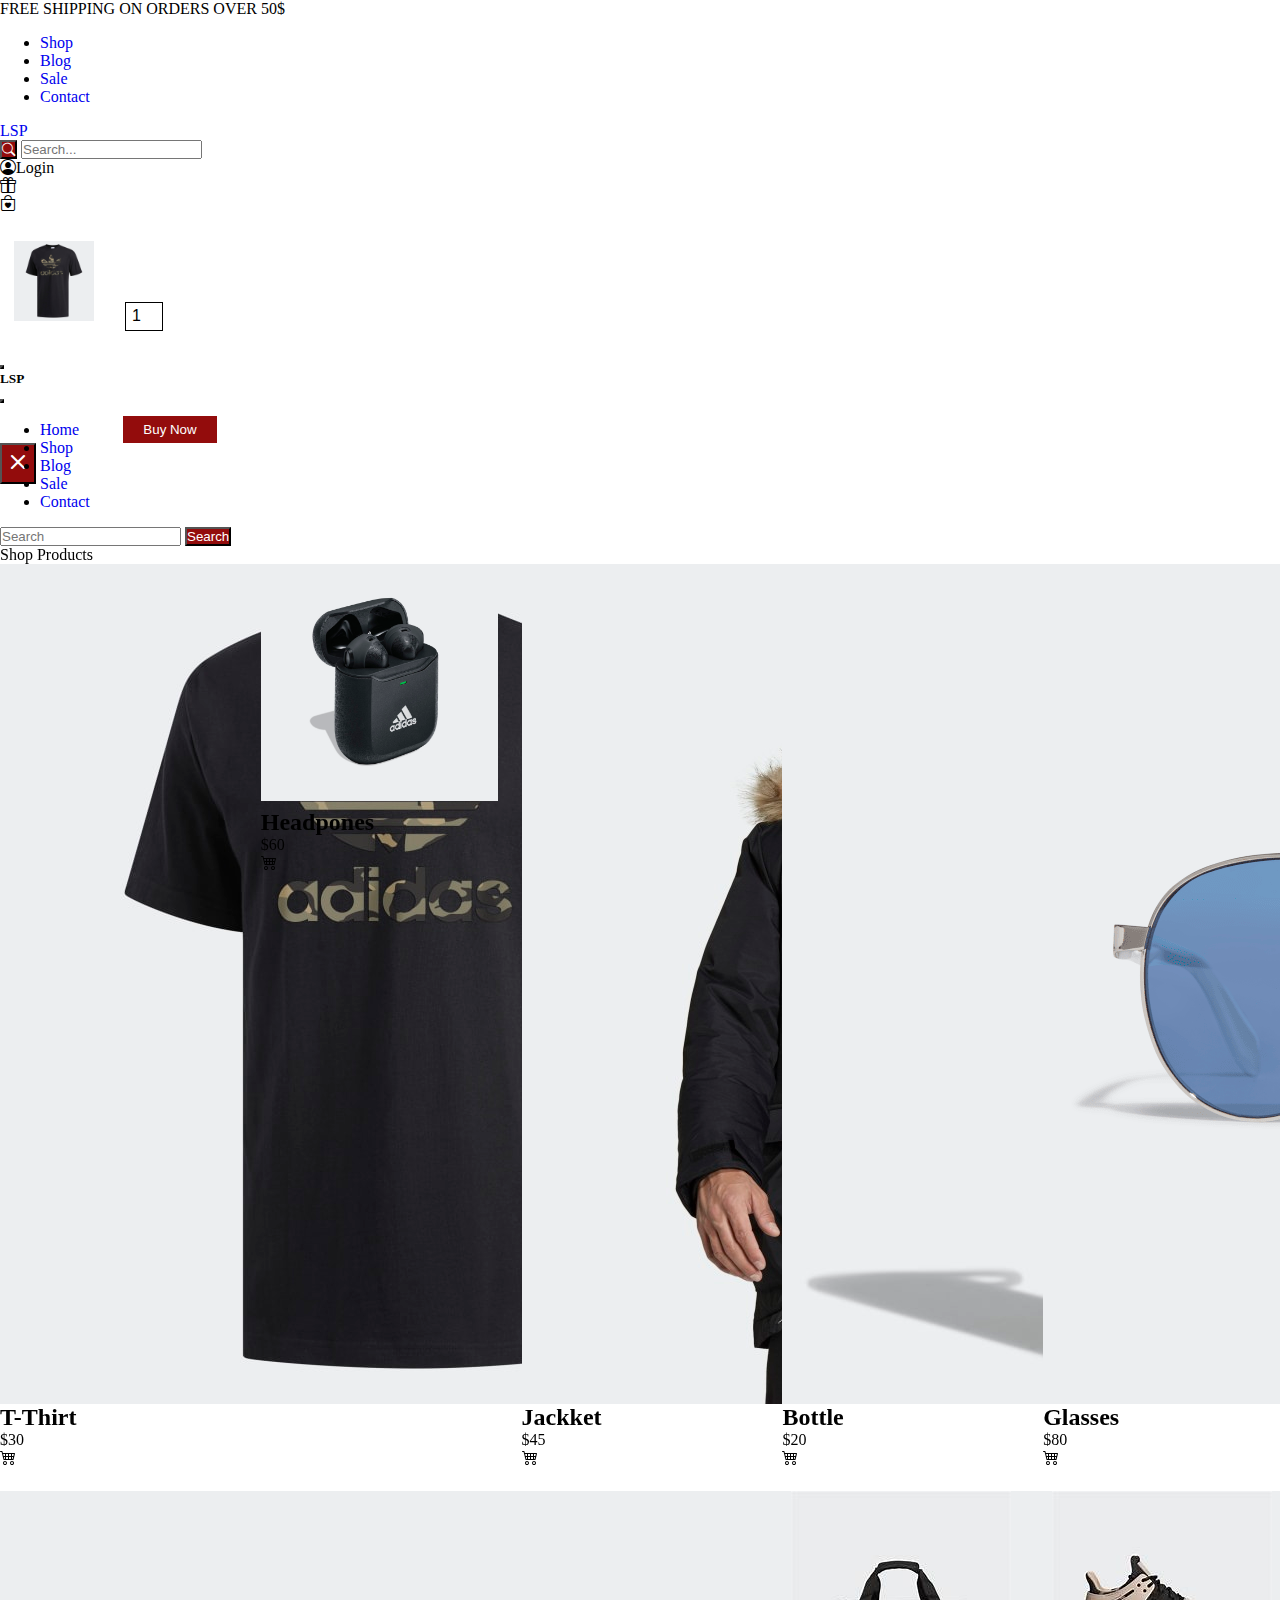
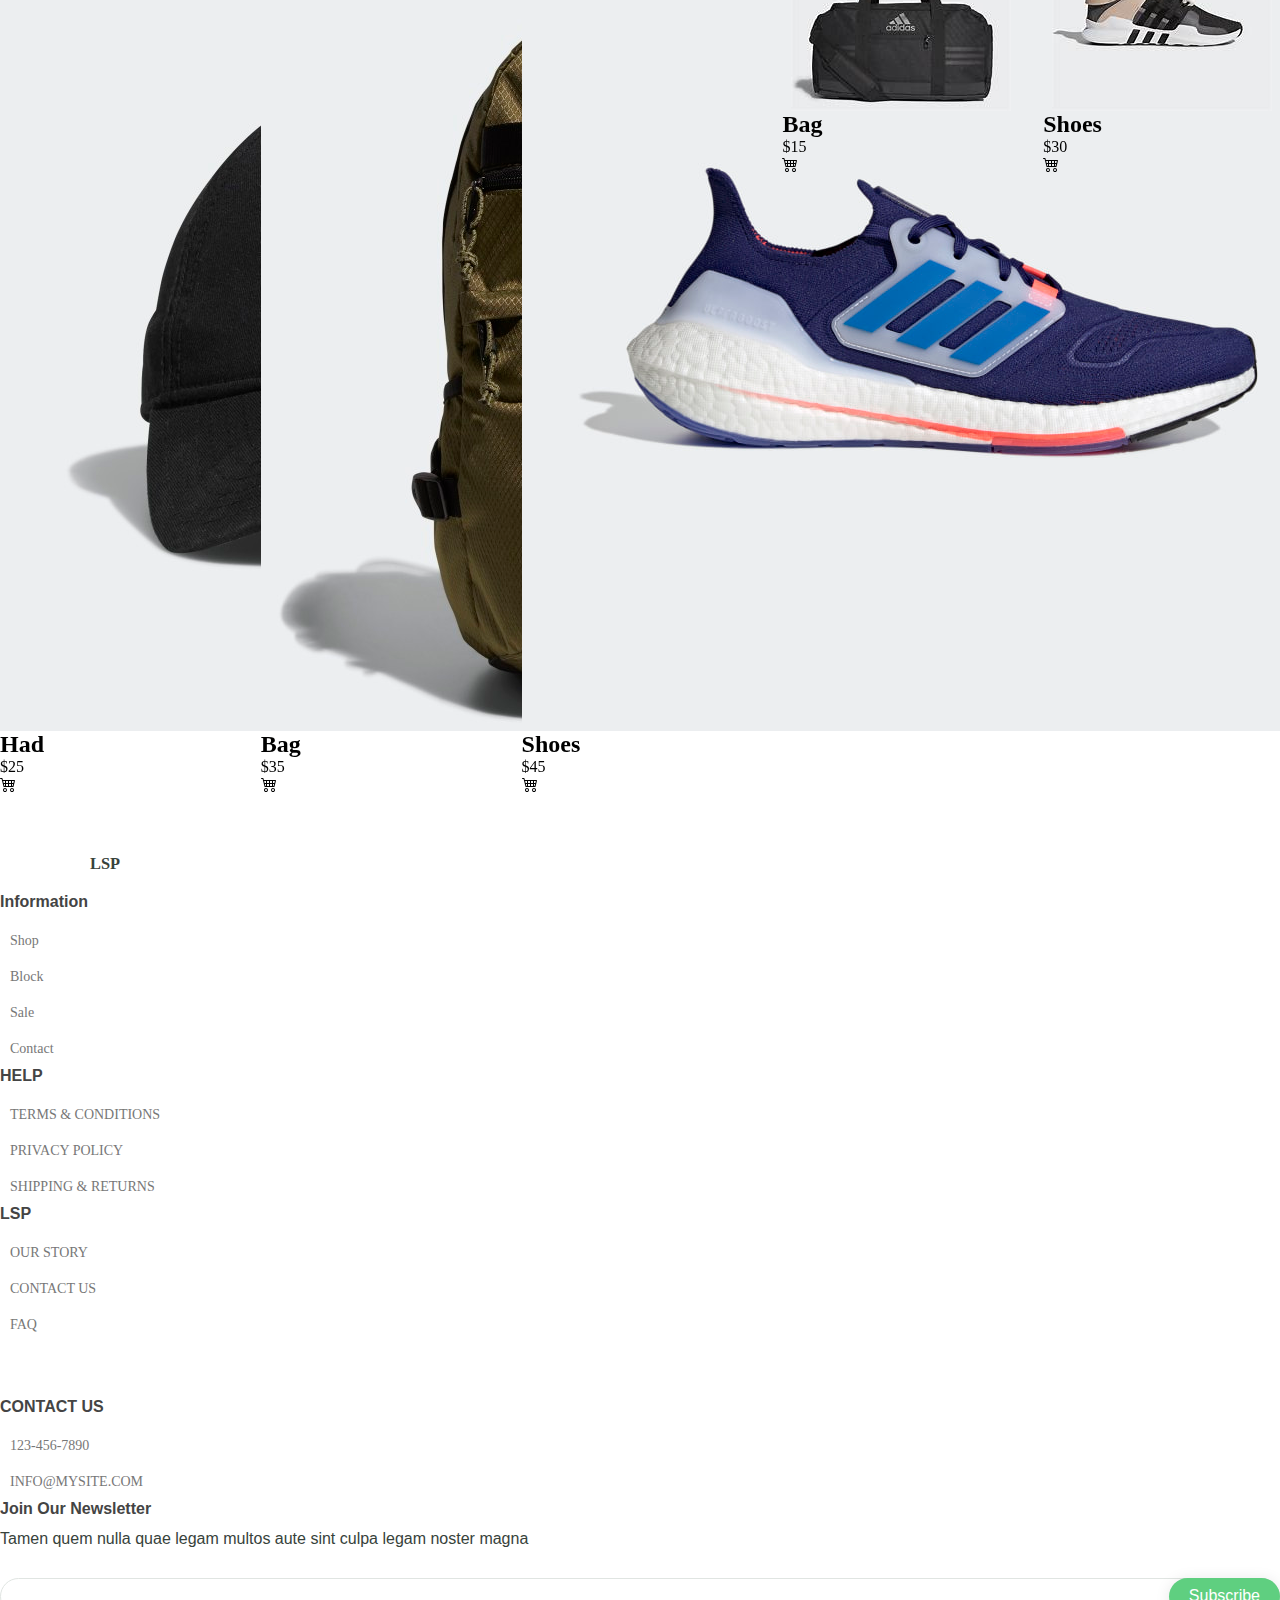
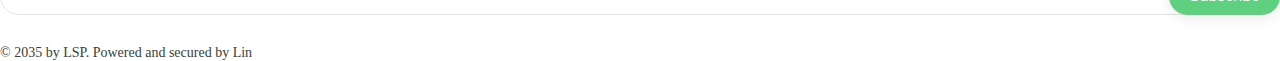
<file: page/shop.html>
<!DOCTYPE html>
<html lang="en">

<head>
    <meta charset="UTF-8">
    <meta name="viewport" content="width=device-width, initial-scale=1.0">
    <title>Document</title>
    <!--AOS-->
    <link href="https://unpkg.com/aos@2.3.1/dist/aos.css" rel="stylesheet">
    <!--Style css-->
    <link rel="stylesheet" href="../assets/css/style.css" />
    <!-- font awesome link -->
    <link rel="stylesheet" href="https://cdnjs.cloudflare.com/ajax/libs/font-awesome/6.4.2/css/all.min.css"
        integrity="sha512-z3gLpd7yknf1YoNbCzqRKc4qyor8gaKU1qmn+CShxbuBusANI9QpRohGBreCFkKxLhei6S9CQXFEbbKuqLg0DA=="
        crossorigin="anonymous" referrerpolicy="no-referrer" />

    <!--Icon Bootstap-->
    <link rel="stylesheet" href="https://cdn.jsdelivr.net/npm/bootstrap-icons@1.11.2/font/bootstrap-icons.min.css" />

    <!-- bootstrap link -->
    <link rel="stylesheet" href="https://cdn.jsdelivr.net/npm/bootstrap-icons@1.11.2/font/bootstrap-icons.min.css" />
    <link href="https://cdn.jsdelivr.net/npm/bootstrap@5.2.3/dist/css/bootstrap.min.css" rel="stylesheet"
        integrity="sha384-rbsA2VBKQhggwzxH7pPCaAqO46MgnOM80zW1RWuH61DGLwZJEdK2Kadq2F9CUG65" crossorigin="anonymous" />
    <script src="https://cdn.jsdelivr.net/npm/bootstrap@5.2.3/dist/js/bootstrap.bundle.min.js"
        integrity="sha384-kenU1KFdBIe4zVF0s0G1M5b4hcpxyD9F7jL+jjXkk+Q2h455rYXK/7HAuoJl+0I4"
        crossorigin="anonymous"></script>
</head>

<body class="">
    <div class="bg-secondary text-center text-light p-2">
        FREE SHIPPING ON ORDERS OVER 50$
    </div>
    <!--header-->
    <div class="container">
        <header class="pt-2">
            <nav class="navbar navbar-dark d-flex">
                <div class="container">
                    <ul class="navbar-nav d-none d-lg-flex flex-row fw-bold">
                        <li class="nav-item pe-4">
                            <a class="nav-link active text-secondary" aria-current="page" href="shop.html">Shop</a>
                        </li>
                        <li class="nav-item pe-4 ms-5">
                            <a class="nav-link text-secondary" href="blog.html">Blog</a>
                        </li>
                        <li class="nav-item pe-4 ms-5">
                            <a class="nav-link text-secondary" href="sale.html">Sale</a>
                        </li>
                        <li class="nav-item pe-4">
                            <a class="nav-link text-secondary ms-5" href="contact.html">Contact</a>
                        </li>
                    </ul>
                    <a class="navbar-brand text-dark border border-2 px-3 py-1 border-dark" href="../index.html">LSP</a>
                    <div class="d-flex justify-content-end">
                        <div class="d-sm-none d-lg-block d-none border-bottom">
                            <button class="border-0 bg-white text-dark" onclick=""><i class="bi bi-search"></i></button>
                            <input type="text" placeholder="Search..." class="border-0 ">
                        </div>
                        <div class="mx-3 d-sm-none d-lg-block d-none"><i class="bi bi-person-circle me-2 fs-5"></i>Login
                        </div>
                        <div class=""><i class="bi bi-gift ms-2 fs-4 me-2"></i></div>
                        <i class="bi bi-bag-heart fs-4 me-4" id="cart-icon"></i>
                        <div class="cart position-fixed shadow-sm bg-secondary">
                            <div class="cart-title pt-4">
                                <div class="text-center fs-4 fw-bold">Your cart</div>
                                <!--Content-->
                                <div class="cart-content">
                                    <div class="cart-box">
                                        <img src="../assets/img/product1.jpg" alt="" class="" style="width: 100px;height: 100px;
                                    object-fit: contain; padding: 10px;">
                                        <div class="detail-box pt-1" style="display: grid;row-gap: 0.5rem;">
                                            <div class="cart-product-title text-start fs-6 fw-bold">
                                                T-SHIRT
                                            </div>
                                            <div class="cart-price text-start fs-6 pt-1 fw-bold">$30</div>
                                            <input type="number" name="" id="" value="1"
                                                style="border: 1px solid;width: 2.4rem;text-align: center;font-size: 1rem;">
                                        </div>

                                        <!--Remove Cart-->
                                        <i class="bi bi-trash pt-4 mt-3 text-danger"
                                            style="font-size: 20px; cursor: pointer;"></i>
                                    </div>
                                </div>
                                <!--Total-->
                                <div class="total d-flex justify-content-end"
                                    style="margin-top: 1.5rem;border-top: 1px solid;">
                                    <div class="total-title" style="font-size: 1rem;font-weight: 600;">Total</div>
                                    <div class="total-price ms-2" style="margin-left: 0.5rem;">$0</div>
                                </div>
                                <!--Buy Button-->
                                <button type="button" class="btn-buy"
                                    style="display: flex;margin: 1.5rem auto 0 auto;padding: 6px 20px;border: none;cursor: pointer;">Buy
                                    Now</button>
                                <!--Cart close-->
                                <button type="button" class="btn"><i class="bi bi-x position-absolute text-danger"
                                        id="close-cart"
                                        style="top: 1rem;right: 0.8rem; font-size: 2rem;cursor: pointer;"></i></button>
                            </div>
                        </div>
                        <button class="navbar-toggler d-lg-none bg-secondary" type="button" data-bs-toggle="offcanvas"
                            data-bs-target="#offcanvasDarkNavbar" aria-controls="offcanvasDarkNavbar"
                            aria-label="Toggle navigation">
                            <span class="navbar-toggler-icon">
                            </span>
                        </button>
                    </div>
                </div>
                <div class="offcanvas offcanvas-end text-bg-dark" tabindex="-1" id="offcanvasDarkNavbar"
                    aria-labelledby="offcanvasDarkNavbarLabel">
                    <div class="offcanvas-header">
                        <h5 class="offcanvas-title" id="offcanvasDarkNavbarLabel">LSP</h5>

                        <button type="button" class="btn-close btn-close-white" data-bs-dismiss="offcanvas"
                            aria-label="Close">
                        </button>
                    </div>
                    <div class="offcanvas-body">
                        <ul class="navbar-nav justify-content-end flex-grow-1 pe-3">
                            <li class="nav-item">
                                <a class="nav-link active" aria-current="page" href="../index.html">Home</a>
                            </li>
                            <li class="nav-item">
                                <a class="nav-link active" aria-current="page" href="shop.html">Shop</a>
                            </li>
                            <li class="nav-item pe-4">
                                <a class="nav-link" href="blog.html">Blog</a>
                            </li>
                            <li class="nav-item pe-4">
                                <a class="nav-link" href="sale.html">Sale</a>
                            </li>
                            <li class="nav-item pe-4">
                                <a class="nav-link" href="contact.html">Contact</a>
                            </li>
                        </ul>
                        <form class="d-flex mt-3" role="search">
                            <input class="form-control me-2" type="search" placeholder="Search" aria-label="Search">
                            <button class="btn btn-success" type="submit">Search</button>
                        </form>
                    </div>
                </div>
    </div>
    </nav>
    </header>

    <div><!--Product-->
        <section class="shop container pt-3 fw-bold" data-aos="fade-right" data-aos-duration="1500">
            <div class="section-title fs-4">Shop Products</div>
            <!--Content-->
            <div class="shop-content">
                <!--Box 1-->
                <div class="product-box position-relative">
                    <img src="../assets/img/product1.jpg" class="card-img-top" alt="..." class="product-img">
                    <div class="card-body">
                        <h2 class="product-title fs-5">T-Thirt</h2>
                        <span class="price">$30</span>
                        <i class="bi bi-cart4 px-2 py-1 position-absolute bg-secondary text-light"
                            style="cursor: pointer; bottom: 0;right: 0;"></i>
                    </div>
                </div>
                <!--Box 2-->
                <div class="product-box position-relative">
                    <img src="../assets/img/product2.jpg" style="background-color: azure;" alt="..."
                        class="product-img">
                    <div class="card-body">
                        <h2 class="product-title fs-5">Headpones</h2>
                        <span class="price">$60</span>
                        <i class="bi bi-cart4 px-2 py-1 position-absolute bg-secondary text-light"
                            style="cursor: pointer; bottom: 0;right: 0;"></i>
                    </div>
                </div>
                <!--Box 3-->
                <div class="product-box position-relative">
                    <img src="../assets/img/product3.jpg" class="card-img-top" alt="..." class="product-img">
                    <div class="card-body">
                        <h2 class="product-title fs-5">Jackket</h2>
                        <span class="price">$45</span>
                        <i class="bi bi-cart4 px-2 py-1 position-absolute bg-secondary text-light"
                            style="cursor: pointer; bottom: 0;right: 0;"></i>
                    </div>
                </div>
                <!--Box 4-->
                <div class="product-box position-relative">
                    <img src="../assets/img/product4.jpg" class="card-img-top" alt="..." class="product-img">
                    <div class="card-body">
                        <h2 class="product-title fs-5">Bottle</h2>
                        <span class="price">$20</span>
                        <i class="bi bi-cart4 px-2 py-1 position-absolute bg-secondary text-light"
                            style="cursor: pointer; bottom: 0;right: 0;"></i>
                    </div>
                </div>
                <!--Box 5-->
                <div class="product-box position-relative">
                    <img src="../assets/img/product5.jpg" class="card-img-top" alt="..." class="product-img">
                    <div class="card-body">
                        <h2 class="product-title fs-5">Glasses</h2>
                        <span class="price">$80</span>
                        <i class="bi bi-cart4 px-2 py-1 position-absolute bg-secondary text-light"
                            style="cursor: pointer; bottom: 0;right: 0;"></i>
                    </div>
                </div>
                <!--Box 6-->
                <div class="product-box position-relative">
                    <img src="../assets/img/product6.jpg" class="card-img-top" alt="..." class="product-img">
                    <div class="card-body">
                        <h2 class="product-title fs-5">Had</h2>
                        <span class="price">$25</span>
                        <i class="bi bi-cart4 px-2 py-1 position-absolute bg-secondary text-light"
                            style="cursor: pointer; bottom: 0;right: 0;"></i>
                    </div>
                </div>
                <!--Box 7-->
                <div class="product-box position-relative">
                    <img src="../assets/img/product7.jpg" class="card-img-top" alt="..." class="product-img">
                    <div class="card-body">
                        <h2 class="product-title fs-5">Bag</h2>
                        <span class="price">$35</span>
                        <i class="bi bi-cart4 px-2 py-1 position-absolute bg-secondary text-light"
                            style="cursor: pointer; bottom: 0;right: 0;"></i>
                    </div>
                </div>
                <!--Box 8-->
                <div class="product-box position-relative">
                    <img src="../assets/img/product8.jpg" class="card-img-top" alt="..." class="product-img">
                    <div class="card-body">
                        <h2 class="product-title fs-5">Shoes</h2>
                        <span class="price">$45</span>
                        <i class="bi bi-cart4 px-2 py-1 position-absolute bg-secondary text-light"
                            style="cursor: pointer; bottom: 0;right: 0;"></i>
                    </div>
                </div>
                <!--Box 9-->
                <div class="product-box position-relative">
                    <img src="../assets/img/product9.jpg" class="card-img-top" alt="..." class="product-img">
                    <div class="card-body">
                        <h2 class="product-title fs-5">Bag</h2>
                        <span class="price">$15</span>
                        <i class="bi bi-cart4 px-2 py-1 position-absolute bg-secondary text-light"
                            style="cursor: pointer; bottom: 0;right: 0;"></i>
                    </div>
                </div>
                <!--Box 10-->
                <div class="product-box position-relative">
                    <img src="../assets/img/product10.jpg" class="card-img-top" alt="..." class="product-img">
                    <div class="card-body">
                        <h2 class="product-title fs-5">Shoes</h2>
                        <span class="price">$30</span>
                        <i class="bi bi-cart4 px-2 py-1 position-absolute bg-secondary text-light"
                            style="cursor: pointer; bottom: 0;right: 0;"></i>
                    </div>
                </div>

            </div>
        </section>
    </div>
    <!--footer-->
    <footer id="footer" class="pt-5 bg-white">
        <div class="footer-top pt-5 border-top shadow-sm">
            <div class="container">
                <div class="row">
                    <div class="col-lg-3 col-md-6 footer-contact">
                        <h3 class="d-block border border-2 border-dark text-center fs-2"
                            style="margin-left: 90px; margin-right: 90px;">LSP
                        </h3>
                        <div class="social-links text-center text-md-right pt-3 pt-md-0">
                            <a href="" class="twitter bg-secondary text-light d-inline-block">
                                <i class="fa-brands fa-twitter"></i></a>
                            <a href="" class="facebook bg-secondary text-light d-inline-block">
                                <i class="fa-brands fa-facebook-f"></i></a>
                            <a href="" class="instagram bg-secondary text-light d-inline-block">
                                <i class="fa-brands fa-instagram"></i></a>
                            <a href="" class="google-plus bg-secondary text-light d-inline-block">
                                <i class="fa-brands fa-skype"></i></a>
                            <a href="" class="linkedin bg-secondary text-light d-inline-block">
                                <i class="fa-brands fa-linkedin-in"></i></a>
                        </div>
                    </div>
                    <div class="col-lg-2 col-md-6 footer-links">
                        <h4 class="fs-4">Information</h4>
                        <ul>
                            <li><a href="shop.html">Shop</a></li>
                            <li><a href="blog.html">Block</a></li>
                            <li><a href="sale.html">Sale</a></li>
                            <li><a href="contact.html">Contact</a></li>
                        </ul>
                        <h4 class="fs-4 pt-3">HELP</h4>
                        <ul>
                            <li><a href="#">TERMS & CONDITIONS</a></li>
                            <li><a href="#">PRIVACY POLICY </a></li>
                            <li><a href="#">SHIPPING & RETURNS</a></li>
                        </ul>
                    </div>
                    <div class="col-lg-3 col-md-6 footer-links">
                        <h4 class="fs-4">LSP</h4>
                        <ul>
                            <li>
                                <a href="#">OUR STORY</a>
                            </li>
                            <li>
                                <a href="#">CONTACT US</a>
                            </li>
                            <li>
                                <a href="#">FAQ</a>
                            </li>
                        </ul>
                        <h4 class="fs-4" style="margin-top: 55px;">CONTACT US</h4>
                        <ul>
                            <li>
                                <a href="#">123-456-7890</a>
                            </li>
                            <li>
                                <a href="#">INFO@MYSITE.COM</a>
                            </li>
                        </ul>
                    </div>
                    <div class="col-lg-4 col-md-6 footer-newsletter">
                        <h4>Join Our Newsletter</h4>
                        <p>
                            Tamen quem nulla quae legam multos aute sint culpa legam noster
                            magna
                        </p>
                        <form>
                            <input type="email" name="email" />
                            <input type="submit" value="Subscribe" />
                        </form>
                    </div>
                </div>
            </div>
        </div>
        <div class="p-3 bg-secondary">
            <div class=" text-center text-md-start">
                <div class="text-center text-light fs-6">
                    © 2035 by LSP. Powered and secured by Lin
                </div>
            </div>

        </div>
    </footer>
    <!--Link to js-->
    <script src="../assets/javascritp/main.js"></script>
</body>
<script src="https://unpkg.com/aos@2.3.1/dist/aos.js"></script>
<script>
    AOS.init();
</script>

</html>
</file>
<file: assets/css/style.css>
#footer {
  color: #37423b;
  font-size: 14px;
}

#footer .footer-top {
  padding: 60px 0 30px 0;
}

footer {
  display: block;
}
p {
  margin-top: 0;
  margin-bottom: 1em;
}

#footer .footer-top .footer-contact p {
  font-size: 14px;
  line-height: 24px;
  margin-bottom: 0;
  font-family: "Raleway", sans-serif;
  color: #777777;
}

#footer .footer-top h4 {
  font-size: 16px;
  font-weight: bold;
  color: #444444;
  position: relative;
  padding-bottom: 12px;
  font-family: "Raleway", sans-serif;
}

#footer .footer-top .footer-links ul {
  list-style: none;
  padding: 0;
  margin: 0;
}
.fa-solid fa-chevron-right {
  font-family: boxicons !important;
  font-style: normal;
  font-weight: 400;
  text-rendering: auto;
  display: inline-block;
  text-transform: none;
}

#footer .footer-top .footer-links ul a {
  color: #777777;
  transition: 0.3s;
  display: inline-block;
  line-height: 1;
}

a {
  text-decoration: none !important;
}

li {
  text-align: -webkit-match-parent;
}

ul {
  display: block;
  margin-block-end: 1em;
  margin-block-start: 1em;
  margin-inline-end: 0px;
  margin-inline-start: 0px;
  padding-inline-start: 40px;
}

#footer .footer-top .footer-links ul li {
  padding: 10px;
}

#footer .footer-newsletter {
  font-size: 16px;
  font-family: "Open Sans", sans-serif;
}

#footer .footer-newsletter form input[type="email"] {
  border: 0;
  padding-top: 4px;
  padding-bottom: 4px;
  padding-right: 8px;
  padding-left: 8px;
  width: calc(100% - 100px);
}

#footer .footer-newsletter form {
  margin-top: 30px;
  background: #fff;
  padding-top: 6px;
  padding-bottom: 6px;
  padding-left: 10px;
  padding-right: 10px;
  position: relative;
  border-radius: 50px;
  text-align: left;
  border: 1px solid #e0e5e2;
}

#footer .footer-newsletter form input[type="submit"] {
  position: absolute;
  top: -1px;
  right: -1px;
  bottom: -1px;
  border: 0;
  font-size: 16px;
  padding-right: 20px;
  padding-bottom: 2px;
  padding-left: 20px;
  background: #5fcf80;
  color: #fff;
  transition: 0.3s;
  border-radius: 50px;
  box-shadow: 0px 2px 15px rgba(0, 0, 0, 0.1);
}

#footer .credits a {
  color: #3ac162;
}

#footer .social-links a {
  font-size: 18px;
  line-height: 1;
  padding-top: 8px;
  padding-bottom: 8px;
  margin-right: 4px;
  border-radius: 50%;
  width: 36px;
  height: 36px;
  transition: 0.3s;
}
.align-items-center {
  align-items: center !important;
}
.shop-content {
  display: grid;
  grid-template-columns: repeat(auto-fit, minmax(220px, auto));
  gap: 1.5rem;
}

.product-box:hover {
  padding: 10px;
  border: 1px solid var(--text-color);
  transition: 0.4s;
}

.product-img {
  width: 100%;
  height: auto;
  margin-bottom: 0.5rem;
}

.cart-box {
  display: grid;
  grid-template-columns: 32% 50% 18%;
  gap: 1rem;
}

button {
  background-color: rgb(147, 12, 12);
  color: white;
}

button:hover {
  background-color: black;
}
.cart {
  width: 340px;
  color: white;
  inset: 0 -400px 0 auto;
  display: grid;
  grid-template-rows: 70px 1fr 70px;
  transition: 0.5;
}

body.showCart .cart {
  inset: 0 0 0 auto;
}

body.showCart .container {
  z-index: 1;
}
* {
  margin: 0px;
  padding: 0px;
  box-sizing: border-box;
}
.wrapper {
  width: 100%;
  justify-content: center;
  align-items: center;
}
.image {
  position: relative;
}
img {
  display: block;
  margin: auto;
}
.content {
  width: 100%;
  height: 100%;
  top: 0;
  left: 0;
  position: absolute;
  background: rgba(0, 0, 0, 0.6);
  display: flex;
  justify-content: center;
  align-items: center;
  flex-direction: column;
  opacity: 0;
  transition: 0.6s;
}
.content:hover {
  opacity: 1;
}
/* .content p,
  h6 {
    font-size: 29px;
    color: white;
    margin-bottom: 15px;
  } */
.content .fs-sm-5 {
  font-size: 42px; /* Adjust the size as needed */
}

.content .fs-sm-6 {
  font-size: 24px; /* Adjust the size for small screens */
}
/* Media query for small screens (sm) */
@media (max-width: 576px) {
  .content .fs-sm-5 {
    font-size: 14px; /* Adjust the size for small screens */
  }
  .content .fs-sm-6 {
    font-size: 12px; /* Adjust the size for small screens */
  }
}

.content > * {
  transform: translateY(25px);
  transition: transform 0.6s;
}
.content:hover > * {
  transform: translateY(0px);
}
.div {
  position: relative;
}
.div span {
  position: absolute;
  top: -5px;
  right: -20px;
  width: 20px;
  height: 20px;
}

button.btn1:hover {
  background-color: blue !important;
}

swiper-container {
  width: 100%;
  height: 100%;
}

swiper-slide {
  text-align: center;
  font-size: 18px;
  background: #fff;
  display: flex;
  justify-content: center;
  align-items: center;
}

swiper-slide img {
  display: block;
  width: 100%;
  height: 100%;
  object-fit: cover;
}
span {
  display: block;
}
</file>
